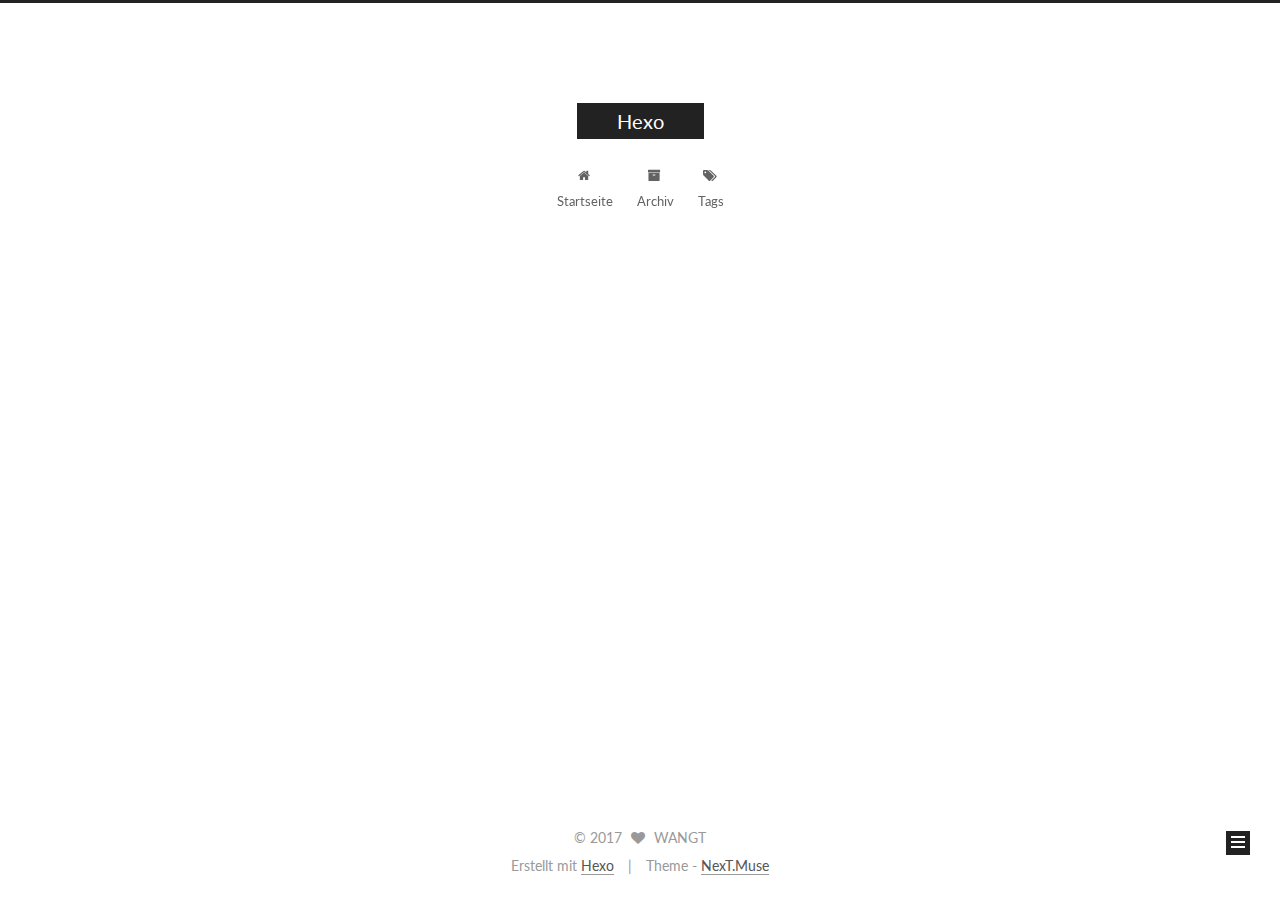
<file: index.html>
<!doctype html>



  


<html class="theme-next muse use-motion" lang="">
<head>
  <meta charset="UTF-8"/>
<meta http-equiv="X-UA-Compatible" content="IE=edge" />
<meta name="viewport" content="width=device-width, initial-scale=1, maximum-scale=1"/>









<meta http-equiv="Cache-Control" content="no-transform" />
<meta http-equiv="Cache-Control" content="no-siteapp" />















  
  
  <link href="/lib/fancybox/source/jquery.fancybox.css?v=2.1.5" rel="stylesheet" type="text/css" />




  
  
  
  

  
    
    
  

  

  

  

  

  
    
    
    <link href="//fonts.googleapis.com/css?family=Lato:300,300italic,400,400italic,700,700italic&subset=latin,latin-ext" rel="stylesheet" type="text/css">
  






<link href="/lib/font-awesome/css/font-awesome.min.css?v=4.6.2" rel="stylesheet" type="text/css" />

<link href="/css/main.css?v=5.1.1" rel="stylesheet" type="text/css" />


  <meta name="keywords" content="Hexo, NexT" />








  <link rel="shortcut icon" type="image/x-icon" href="/favicon.ico?v=5.1.1" />






<meta property="og:type" content="website">
<meta property="og:title" content="Hexo">
<meta property="og:url" content="http://yoursite.com/index.html">
<meta property="og:site_name" content="Hexo">
<meta name="twitter:card" content="summary">
<meta name="twitter:title" content="Hexo">



<script type="text/javascript" id="hexo.configurations">
  var NexT = window.NexT || {};
  var CONFIG = {
    root: '/',
    scheme: 'Muse',
    sidebar: {"position":"left","display":"post","offset":12,"offset_float":0,"b2t":false,"scrollpercent":false},
    fancybox: true,
    motion: true,
    duoshuo: {
      userId: '0',
      author: 'Author'
    },
    algolia: {
      applicationID: '',
      apiKey: '',
      indexName: '',
      hits: {"per_page":10},
      labels: {"input_placeholder":"Search for Posts","hits_empty":"We didn't find any results for the search: ${query}","hits_stats":"${hits} results found in ${time} ms"}
    }
  };
</script>



  <link rel="canonical" href="http://yoursite.com/"/>





  <title>Hexo</title>
  














</head>

<body itemscope itemtype="http://schema.org/WebPage" lang="">

  
  
    
  

  <div class="container sidebar-position-left 
   page-home 
 ">
    <div class="headband"></div>

    <header id="header" class="header" itemscope itemtype="http://schema.org/WPHeader">
      <div class="header-inner"><div class="site-brand-wrapper">
  <div class="site-meta ">
    

    <div class="custom-logo-site-title">
      <a href="/"  class="brand" rel="start">
        <span class="logo-line-before"><i></i></span>
        <span class="site-title">Hexo</span>
        <span class="logo-line-after"><i></i></span>
      </a>
    </div>
      
        <p class="site-subtitle"></p>
      
  </div>

  <div class="site-nav-toggle">
    <button>
      <span class="btn-bar"></span>
      <span class="btn-bar"></span>
      <span class="btn-bar"></span>
    </button>
  </div>
</div>

<nav class="site-nav">
  

  
    <ul id="menu" class="menu">
      
        
        <li class="menu-item menu-item-home">
          <a href="/" rel="section">
            
              <i class="menu-item-icon fa fa-fw fa-home"></i> <br />
            
            Startseite
          </a>
        </li>
      
        
        <li class="menu-item menu-item-archives">
          <a href="/archives/" rel="section">
            
              <i class="menu-item-icon fa fa-fw fa-archive"></i> <br />
            
            Archiv
          </a>
        </li>
      
        
        <li class="menu-item menu-item-tags">
          <a href="/tags/" rel="section">
            
              <i class="menu-item-icon fa fa-fw fa-tags"></i> <br />
            
            Tags
          </a>
        </li>
      

      
    </ul>
  

  
</nav>



 </div>
    </header>

    <main id="main" class="main">
      <div class="main-inner">
        <div class="content-wrap">
          <div id="content" class="content">
            
  <section id="posts" class="posts-expand">
    
      

  

  
  
  

  <article class="post post-type-normal " itemscope itemtype="http://schema.org/Article">
    <link itemprop="mainEntityOfPage" href="http://yoursite.com/2017/06/12/hello-world/">

    <span hidden itemprop="author" itemscope itemtype="http://schema.org/Person">
      <meta itemprop="name" content="WANGT">
      <meta itemprop="description" content="">
      <meta itemprop="image" content="/images/avatar.gif">
    </span>

    <span hidden itemprop="publisher" itemscope itemtype="http://schema.org/Organization">
      <meta itemprop="name" content="Hexo">
    </span>

    
      <header class="post-header">

        
        
          <h1 class="post-title" itemprop="name headline">
                
                <a class="post-title-link" href="/2017/06/12/hello-world/" itemprop="url">Unbenannt</a></h1>
        

        <div class="post-meta">
          <span class="post-time">
            
              <span class="post-meta-item-icon">
                <i class="fa fa-calendar-o"></i>
              </span>
              
                <span class="post-meta-item-text">Veröffentlicht am</span>
              
              <time title="Post created" itemprop="dateCreated datePublished" datetime="2017-06-12T15:45:57+08:00">
                2017-06-12
              </time>
            

            

            
          </span>

          

          
            
          

          
          

          

          

          

        </div>
      </header>
    

    <div class="post-body" itemprop="articleBody">

      
      

      
        
          
            <p>土匪傻逼</p>

          
        
      
    </div>

    <div>
      
    </div>

    <div>
      
    </div>

    <div>
      
    </div>

    <footer class="post-footer">
      

      

      

      
      
        <div class="post-eof"></div>
      
    </footer>
  </article>


    
  </section>

  


          </div>
          


          

        </div>
        
          
  
  <div class="sidebar-toggle">
    <div class="sidebar-toggle-line-wrap">
      <span class="sidebar-toggle-line sidebar-toggle-line-first"></span>
      <span class="sidebar-toggle-line sidebar-toggle-line-middle"></span>
      <span class="sidebar-toggle-line sidebar-toggle-line-last"></span>
    </div>
  </div>

  <aside id="sidebar" class="sidebar">
    <div class="sidebar-inner">

      

      

      <section class="site-overview sidebar-panel sidebar-panel-active">
        <div class="site-author motion-element" itemprop="author" itemscope itemtype="http://schema.org/Person">
          <img class="site-author-image" itemprop="image"
               src="/images/avatar.gif"
               alt="WANGT" />
          <p class="site-author-name" itemprop="name">WANGT</p>
           
              <p class="site-description motion-element" itemprop="description"></p>
          
        </div>
        <nav class="site-state motion-element">

          
            <div class="site-state-item site-state-posts">
              <a href="/archives/">
                <span class="site-state-item-count">1</span>
                <span class="site-state-item-name">Artikel</span>
              </a>
            </div>
          

          

          

        </nav>

        

        <div class="links-of-author motion-element">
          
        </div>

        
        

        
        

        


      </section>

      

      

    </div>
  </aside>


        
      </div>
    </main>

    <footer id="footer" class="footer">
      <div class="footer-inner">
        <div class="copyright" >
  
  &copy; 
  <span itemprop="copyrightYear">2017</span>
  <span class="with-love">
    <i class="fa fa-heart"></i>
  </span>
  <span class="author" itemprop="copyrightHolder">WANGT</span>
</div>


<div class="powered-by">
  Erstellt mit  <a class="theme-link" href="https://hexo.io">Hexo</a>
</div>

<div class="theme-info">
  Theme -
  <a class="theme-link" href="https://github.com/iissnan/hexo-theme-next">
    NexT.Muse
  </a>
</div>


        

        
      </div>
    </footer>

    
      <div class="back-to-top">
        <i class="fa fa-arrow-up"></i>
        
      </div>
    

  </div>

  

<script type="text/javascript">
  if (Object.prototype.toString.call(window.Promise) !== '[object Function]') {
    window.Promise = null;
  }
</script>









  












  
  <script type="text/javascript" src="/lib/jquery/index.js?v=2.1.3"></script>

  
  <script type="text/javascript" src="/lib/fastclick/lib/fastclick.min.js?v=1.0.6"></script>

  
  <script type="text/javascript" src="/lib/jquery_lazyload/jquery.lazyload.js?v=1.9.7"></script>

  
  <script type="text/javascript" src="/lib/velocity/velocity.min.js?v=1.2.1"></script>

  
  <script type="text/javascript" src="/lib/velocity/velocity.ui.min.js?v=1.2.1"></script>

  
  <script type="text/javascript" src="/lib/fancybox/source/jquery.fancybox.pack.js?v=2.1.5"></script>


  


  <script type="text/javascript" src="/js/src/utils.js?v=5.1.1"></script>

  <script type="text/javascript" src="/js/src/motion.js?v=5.1.1"></script>



  
  

  
    <script type="text/javascript" src="/js/src/scrollspy.js?v=5.1.1"></script>
<script type="text/javascript" src="/js/src/post-details.js?v=5.1.1"></script>

  

  


  <script type="text/javascript" src="/js/src/bootstrap.js?v=5.1.1"></script>



  


  




	





  





  





  






  





  

  

  

  

  

  

</body>
</html>
</file>
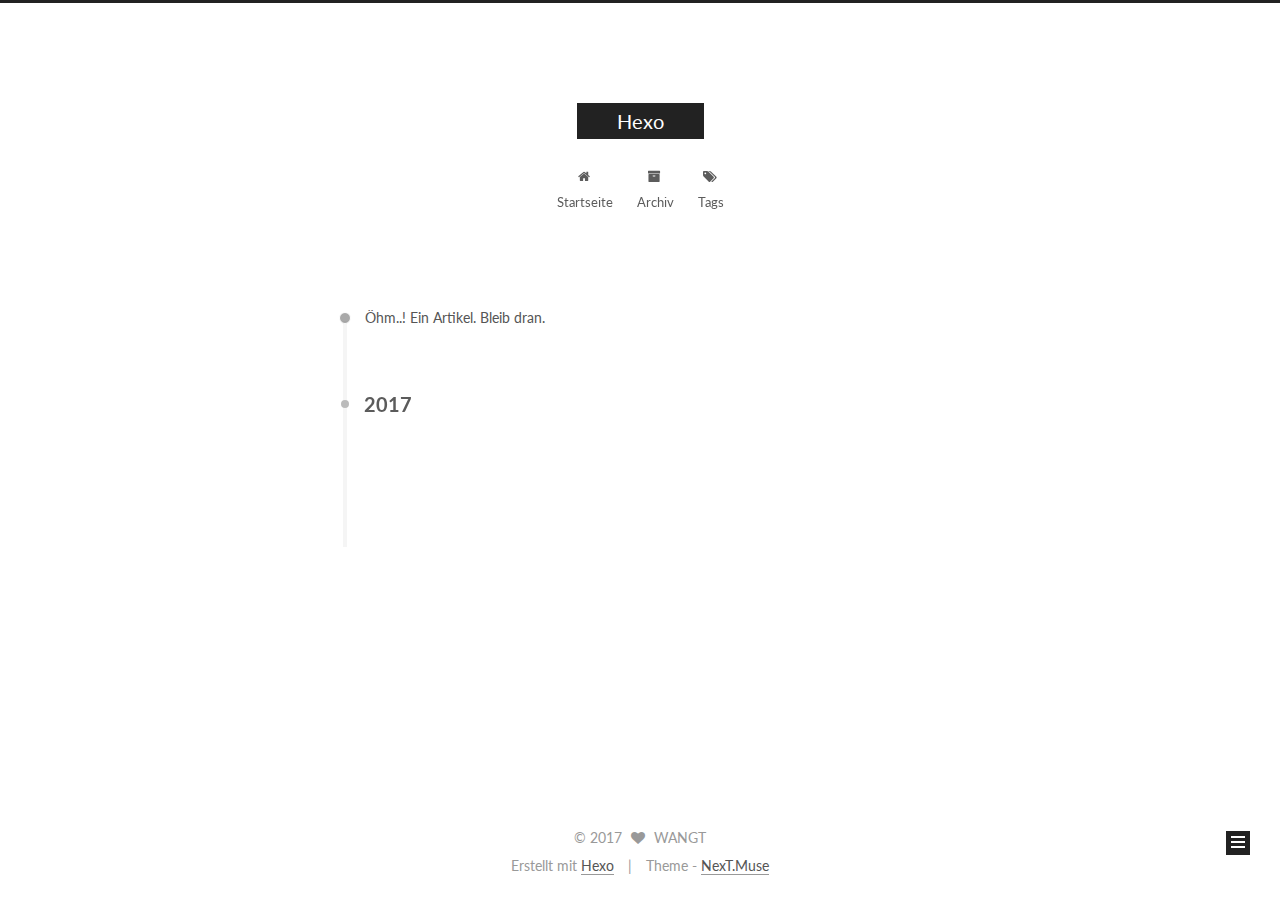
<file: archives/index.html>
<!doctype html>



  


<html class="theme-next muse use-motion" lang="">
<head>
  <meta charset="UTF-8"/>
<meta http-equiv="X-UA-Compatible" content="IE=edge" />
<meta name="viewport" content="width=device-width, initial-scale=1, maximum-scale=1"/>









<meta http-equiv="Cache-Control" content="no-transform" />
<meta http-equiv="Cache-Control" content="no-siteapp" />















  
  
  <link href="/lib/fancybox/source/jquery.fancybox.css?v=2.1.5" rel="stylesheet" type="text/css" />




  
  
  
  

  
    
    
  

  

  

  

  

  
    
    
    <link href="//fonts.googleapis.com/css?family=Lato:300,300italic,400,400italic,700,700italic&subset=latin,latin-ext" rel="stylesheet" type="text/css">
  






<link href="/lib/font-awesome/css/font-awesome.min.css?v=4.6.2" rel="stylesheet" type="text/css" />

<link href="/css/main.css?v=5.1.1" rel="stylesheet" type="text/css" />


  <meta name="keywords" content="Hexo, NexT" />








  <link rel="shortcut icon" type="image/x-icon" href="/favicon.ico?v=5.1.1" />






<meta property="og:type" content="website">
<meta property="og:title" content="Hexo">
<meta property="og:url" content="http://yoursite.com/archives/index.html">
<meta property="og:site_name" content="Hexo">
<meta name="twitter:card" content="summary">
<meta name="twitter:title" content="Hexo">



<script type="text/javascript" id="hexo.configurations">
  var NexT = window.NexT || {};
  var CONFIG = {
    root: '/',
    scheme: 'Muse',
    sidebar: {"position":"left","display":"post","offset":12,"offset_float":0,"b2t":false,"scrollpercent":false},
    fancybox: true,
    motion: true,
    duoshuo: {
      userId: '0',
      author: 'Author'
    },
    algolia: {
      applicationID: '',
      apiKey: '',
      indexName: '',
      hits: {"per_page":10},
      labels: {"input_placeholder":"Search for Posts","hits_empty":"We didn't find any results for the search: ${query}","hits_stats":"${hits} results found in ${time} ms"}
    }
  };
</script>



  <link rel="canonical" href="http://yoursite.com/archives/"/>





  <title>Archiv | Hexo</title>
  














</head>

<body itemscope itemtype="http://schema.org/WebPage" lang="">

  
  
    
  

  <div class="container sidebar-position-left  page-archive  ">
    <div class="headband"></div>

    <header id="header" class="header" itemscope itemtype="http://schema.org/WPHeader">
      <div class="header-inner"><div class="site-brand-wrapper">
  <div class="site-meta ">
    

    <div class="custom-logo-site-title">
      <a href="/"  class="brand" rel="start">
        <span class="logo-line-before"><i></i></span>
        <span class="site-title">Hexo</span>
        <span class="logo-line-after"><i></i></span>
      </a>
    </div>
      
        <p class="site-subtitle"></p>
      
  </div>

  <div class="site-nav-toggle">
    <button>
      <span class="btn-bar"></span>
      <span class="btn-bar"></span>
      <span class="btn-bar"></span>
    </button>
  </div>
</div>

<nav class="site-nav">
  

  
    <ul id="menu" class="menu">
      
        
        <li class="menu-item menu-item-home">
          <a href="/" rel="section">
            
              <i class="menu-item-icon fa fa-fw fa-home"></i> <br />
            
            Startseite
          </a>
        </li>
      
        
        <li class="menu-item menu-item-archives">
          <a href="/archives/" rel="section">
            
              <i class="menu-item-icon fa fa-fw fa-archive"></i> <br />
            
            Archiv
          </a>
        </li>
      
        
        <li class="menu-item menu-item-tags">
          <a href="/tags/" rel="section">
            
              <i class="menu-item-icon fa fa-fw fa-tags"></i> <br />
            
            Tags
          </a>
        </li>
      

      
    </ul>
  

  
</nav>



 </div>
    </header>

    <main id="main" class="main">
      <div class="main-inner">
        <div class="content-wrap">
          <div id="content" class="content">
            

  <section id="posts" class="posts-collapse">
    <span class="archive-move-on"></span>

    <span class="archive-page-counter">
      
      
      
        
      
      Öhm..! Ein Artikel. Bleib dran.
    </span>

    

      
      
      

      
        
        <div class="collection-title">
          <h2 class="archive-year motion-element" id="archive-year-2017">2017</h2>
        </div>
      
      

      

  <article class="post post-type-normal" itemscope itemtype="http://schema.org/Article">
    <header class="post-header">

      <h2 class="post-title">
        
            <a class="post-title-link" href="/2017/06/12/hello-world/" itemprop="url">
              
                <span itemprop="name">Unbenannt</span>
              
            </a>
        
      </h2>

      <div class="post-meta">
        <time class="post-time" itemprop="dateCreated"
              datetime="2017-06-12T15:45:57+08:00"
              content="2017-06-12" >
          06-12
        </time>
      </div>

    </header>
  </article>



    

  </section>

  



          </div>
          


          

        </div>
        
          
  
  <div class="sidebar-toggle">
    <div class="sidebar-toggle-line-wrap">
      <span class="sidebar-toggle-line sidebar-toggle-line-first"></span>
      <span class="sidebar-toggle-line sidebar-toggle-line-middle"></span>
      <span class="sidebar-toggle-line sidebar-toggle-line-last"></span>
    </div>
  </div>

  <aside id="sidebar" class="sidebar">
    <div class="sidebar-inner">

      

      

      <section class="site-overview sidebar-panel sidebar-panel-active">
        <div class="site-author motion-element" itemprop="author" itemscope itemtype="http://schema.org/Person">
          <img class="site-author-image" itemprop="image"
               src="/images/avatar.gif"
               alt="WANGT" />
          <p class="site-author-name" itemprop="name">WANGT</p>
           
              <p class="site-description motion-element" itemprop="description"></p>
          
        </div>
        <nav class="site-state motion-element">

          
            <div class="site-state-item site-state-posts">
              <a href="/archives/">
                <span class="site-state-item-count">1</span>
                <span class="site-state-item-name">Artikel</span>
              </a>
            </div>
          

          

          

        </nav>

        

        <div class="links-of-author motion-element">
          
        </div>

        
        

        
        

        


      </section>

      

      

    </div>
  </aside>


        
      </div>
    </main>

    <footer id="footer" class="footer">
      <div class="footer-inner">
        <div class="copyright" >
  
  &copy; 
  <span itemprop="copyrightYear">2017</span>
  <span class="with-love">
    <i class="fa fa-heart"></i>
  </span>
  <span class="author" itemprop="copyrightHolder">WANGT</span>
</div>


<div class="powered-by">
  Erstellt mit  <a class="theme-link" href="https://hexo.io">Hexo</a>
</div>

<div class="theme-info">
  Theme -
  <a class="theme-link" href="https://github.com/iissnan/hexo-theme-next">
    NexT.Muse
  </a>
</div>


        

        
      </div>
    </footer>

    
      <div class="back-to-top">
        <i class="fa fa-arrow-up"></i>
        
      </div>
    

  </div>

  

<script type="text/javascript">
  if (Object.prototype.toString.call(window.Promise) !== '[object Function]') {
    window.Promise = null;
  }
</script>









  












  
  <script type="text/javascript" src="/lib/jquery/index.js?v=2.1.3"></script>

  
  <script type="text/javascript" src="/lib/fastclick/lib/fastclick.min.js?v=1.0.6"></script>

  
  <script type="text/javascript" src="/lib/jquery_lazyload/jquery.lazyload.js?v=1.9.7"></script>

  
  <script type="text/javascript" src="/lib/velocity/velocity.min.js?v=1.2.1"></script>

  
  <script type="text/javascript" src="/lib/velocity/velocity.ui.min.js?v=1.2.1"></script>

  
  <script type="text/javascript" src="/lib/fancybox/source/jquery.fancybox.pack.js?v=2.1.5"></script>


  


  <script type="text/javascript" src="/js/src/utils.js?v=5.1.1"></script>

  <script type="text/javascript" src="/js/src/motion.js?v=5.1.1"></script>



  
  

  
  
    <script type="text/javascript" id="motion.page.archive">
      $('.archive-year').velocity('transition.slideLeftIn');
    </script>
  


  


  <script type="text/javascript" src="/js/src/bootstrap.js?v=5.1.1"></script>



  


  




	





  





  





  






  





  

  

  

  

  

  

</body>
</html>
</file>
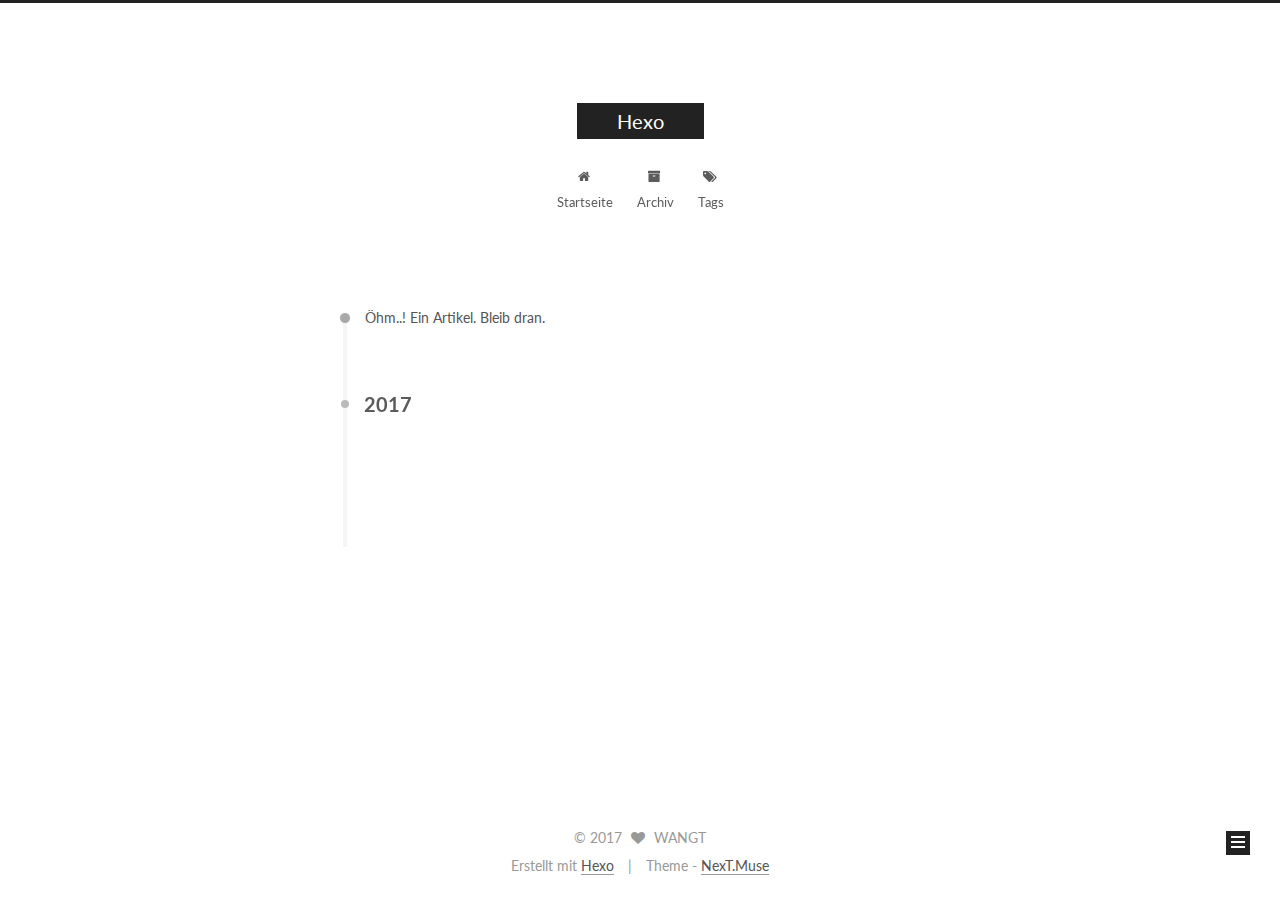
<file: archives/2017/index.html>
<!doctype html>



  


<html class="theme-next muse use-motion" lang="">
<head>
  <meta charset="UTF-8"/>
<meta http-equiv="X-UA-Compatible" content="IE=edge" />
<meta name="viewport" content="width=device-width, initial-scale=1, maximum-scale=1"/>









<meta http-equiv="Cache-Control" content="no-transform" />
<meta http-equiv="Cache-Control" content="no-siteapp" />















  
  
  <link href="/lib/fancybox/source/jquery.fancybox.css?v=2.1.5" rel="stylesheet" type="text/css" />




  
  
  
  

  
    
    
  

  

  

  

  

  
    
    
    <link href="//fonts.googleapis.com/css?family=Lato:300,300italic,400,400italic,700,700italic&subset=latin,latin-ext" rel="stylesheet" type="text/css">
  






<link href="/lib/font-awesome/css/font-awesome.min.css?v=4.6.2" rel="stylesheet" type="text/css" />

<link href="/css/main.css?v=5.1.1" rel="stylesheet" type="text/css" />


  <meta name="keywords" content="Hexo, NexT" />








  <link rel="shortcut icon" type="image/x-icon" href="/favicon.ico?v=5.1.1" />






<meta property="og:type" content="website">
<meta property="og:title" content="Hexo">
<meta property="og:url" content="http://yoursite.com/archives/2017/index.html">
<meta property="og:site_name" content="Hexo">
<meta name="twitter:card" content="summary">
<meta name="twitter:title" content="Hexo">



<script type="text/javascript" id="hexo.configurations">
  var NexT = window.NexT || {};
  var CONFIG = {
    root: '/',
    scheme: 'Muse',
    sidebar: {"position":"left","display":"post","offset":12,"offset_float":0,"b2t":false,"scrollpercent":false},
    fancybox: true,
    motion: true,
    duoshuo: {
      userId: '0',
      author: 'Author'
    },
    algolia: {
      applicationID: '',
      apiKey: '',
      indexName: '',
      hits: {"per_page":10},
      labels: {"input_placeholder":"Search for Posts","hits_empty":"We didn't find any results for the search: ${query}","hits_stats":"${hits} results found in ${time} ms"}
    }
  };
</script>



  <link rel="canonical" href="http://yoursite.com/archives/2017/"/>





  <title>Archiv | Hexo</title>
  














</head>

<body itemscope itemtype="http://schema.org/WebPage" lang="">

  
  
    
  

  <div class="container sidebar-position-left  page-archive  ">
    <div class="headband"></div>

    <header id="header" class="header" itemscope itemtype="http://schema.org/WPHeader">
      <div class="header-inner"><div class="site-brand-wrapper">
  <div class="site-meta ">
    

    <div class="custom-logo-site-title">
      <a href="/"  class="brand" rel="start">
        <span class="logo-line-before"><i></i></span>
        <span class="site-title">Hexo</span>
        <span class="logo-line-after"><i></i></span>
      </a>
    </div>
      
        <p class="site-subtitle"></p>
      
  </div>

  <div class="site-nav-toggle">
    <button>
      <span class="btn-bar"></span>
      <span class="btn-bar"></span>
      <span class="btn-bar"></span>
    </button>
  </div>
</div>

<nav class="site-nav">
  

  
    <ul id="menu" class="menu">
      
        
        <li class="menu-item menu-item-home">
          <a href="/" rel="section">
            
              <i class="menu-item-icon fa fa-fw fa-home"></i> <br />
            
            Startseite
          </a>
        </li>
      
        
        <li class="menu-item menu-item-archives">
          <a href="/archives/" rel="section">
            
              <i class="menu-item-icon fa fa-fw fa-archive"></i> <br />
            
            Archiv
          </a>
        </li>
      
        
        <li class="menu-item menu-item-tags">
          <a href="/tags/" rel="section">
            
              <i class="menu-item-icon fa fa-fw fa-tags"></i> <br />
            
            Tags
          </a>
        </li>
      

      
    </ul>
  

  
</nav>



 </div>
    </header>

    <main id="main" class="main">
      <div class="main-inner">
        <div class="content-wrap">
          <div id="content" class="content">
            

  <section id="posts" class="posts-collapse">
    <span class="archive-move-on"></span>

    <span class="archive-page-counter">
      
      
      
        
      
      Öhm..! Ein Artikel. Bleib dran.
    </span>

    

      
      
      

      
        
        <div class="collection-title">
          <h2 class="archive-year motion-element" id="archive-year-2017">2017</h2>
        </div>
      
      

      

  <article class="post post-type-normal" itemscope itemtype="http://schema.org/Article">
    <header class="post-header">

      <h2 class="post-title">
        
            <a class="post-title-link" href="/2017/06/12/hello-world/" itemprop="url">
              
                <span itemprop="name">Unbenannt</span>
              
            </a>
        
      </h2>

      <div class="post-meta">
        <time class="post-time" itemprop="dateCreated"
              datetime="2017-06-12T15:45:57+08:00"
              content="2017-06-12" >
          06-12
        </time>
      </div>

    </header>
  </article>



    

  </section>

  



          </div>
          


          

        </div>
        
          
  
  <div class="sidebar-toggle">
    <div class="sidebar-toggle-line-wrap">
      <span class="sidebar-toggle-line sidebar-toggle-line-first"></span>
      <span class="sidebar-toggle-line sidebar-toggle-line-middle"></span>
      <span class="sidebar-toggle-line sidebar-toggle-line-last"></span>
    </div>
  </div>

  <aside id="sidebar" class="sidebar">
    <div class="sidebar-inner">

      

      

      <section class="site-overview sidebar-panel sidebar-panel-active">
        <div class="site-author motion-element" itemprop="author" itemscope itemtype="http://schema.org/Person">
          <img class="site-author-image" itemprop="image"
               src="/images/avatar.gif"
               alt="WANGT" />
          <p class="site-author-name" itemprop="name">WANGT</p>
           
              <p class="site-description motion-element" itemprop="description"></p>
          
        </div>
        <nav class="site-state motion-element">

          
            <div class="site-state-item site-state-posts">
              <a href="/archives/">
                <span class="site-state-item-count">1</span>
                <span class="site-state-item-name">Artikel</span>
              </a>
            </div>
          

          

          

        </nav>

        

        <div class="links-of-author motion-element">
          
        </div>

        
        

        
        

        


      </section>

      

      

    </div>
  </aside>


        
      </div>
    </main>

    <footer id="footer" class="footer">
      <div class="footer-inner">
        <div class="copyright" >
  
  &copy; 
  <span itemprop="copyrightYear">2017</span>
  <span class="with-love">
    <i class="fa fa-heart"></i>
  </span>
  <span class="author" itemprop="copyrightHolder">WANGT</span>
</div>


<div class="powered-by">
  Erstellt mit  <a class="theme-link" href="https://hexo.io">Hexo</a>
</div>

<div class="theme-info">
  Theme -
  <a class="theme-link" href="https://github.com/iissnan/hexo-theme-next">
    NexT.Muse
  </a>
</div>


        

        
      </div>
    </footer>

    
      <div class="back-to-top">
        <i class="fa fa-arrow-up"></i>
        
      </div>
    

  </div>

  

<script type="text/javascript">
  if (Object.prototype.toString.call(window.Promise) !== '[object Function]') {
    window.Promise = null;
  }
</script>









  












  
  <script type="text/javascript" src="/lib/jquery/index.js?v=2.1.3"></script>

  
  <script type="text/javascript" src="/lib/fastclick/lib/fastclick.min.js?v=1.0.6"></script>

  
  <script type="text/javascript" src="/lib/jquery_lazyload/jquery.lazyload.js?v=1.9.7"></script>

  
  <script type="text/javascript" src="/lib/velocity/velocity.min.js?v=1.2.1"></script>

  
  <script type="text/javascript" src="/lib/velocity/velocity.ui.min.js?v=1.2.1"></script>

  
  <script type="text/javascript" src="/lib/fancybox/source/jquery.fancybox.pack.js?v=2.1.5"></script>


  


  <script type="text/javascript" src="/js/src/utils.js?v=5.1.1"></script>

  <script type="text/javascript" src="/js/src/motion.js?v=5.1.1"></script>



  
  

  
  
    <script type="text/javascript" id="motion.page.archive">
      $('.archive-year').velocity('transition.slideLeftIn');
    </script>
  


  


  <script type="text/javascript" src="/js/src/bootstrap.js?v=5.1.1"></script>



  


  




	





  





  





  






  





  

  

  

  

  

  

</body>
</html>
</file>
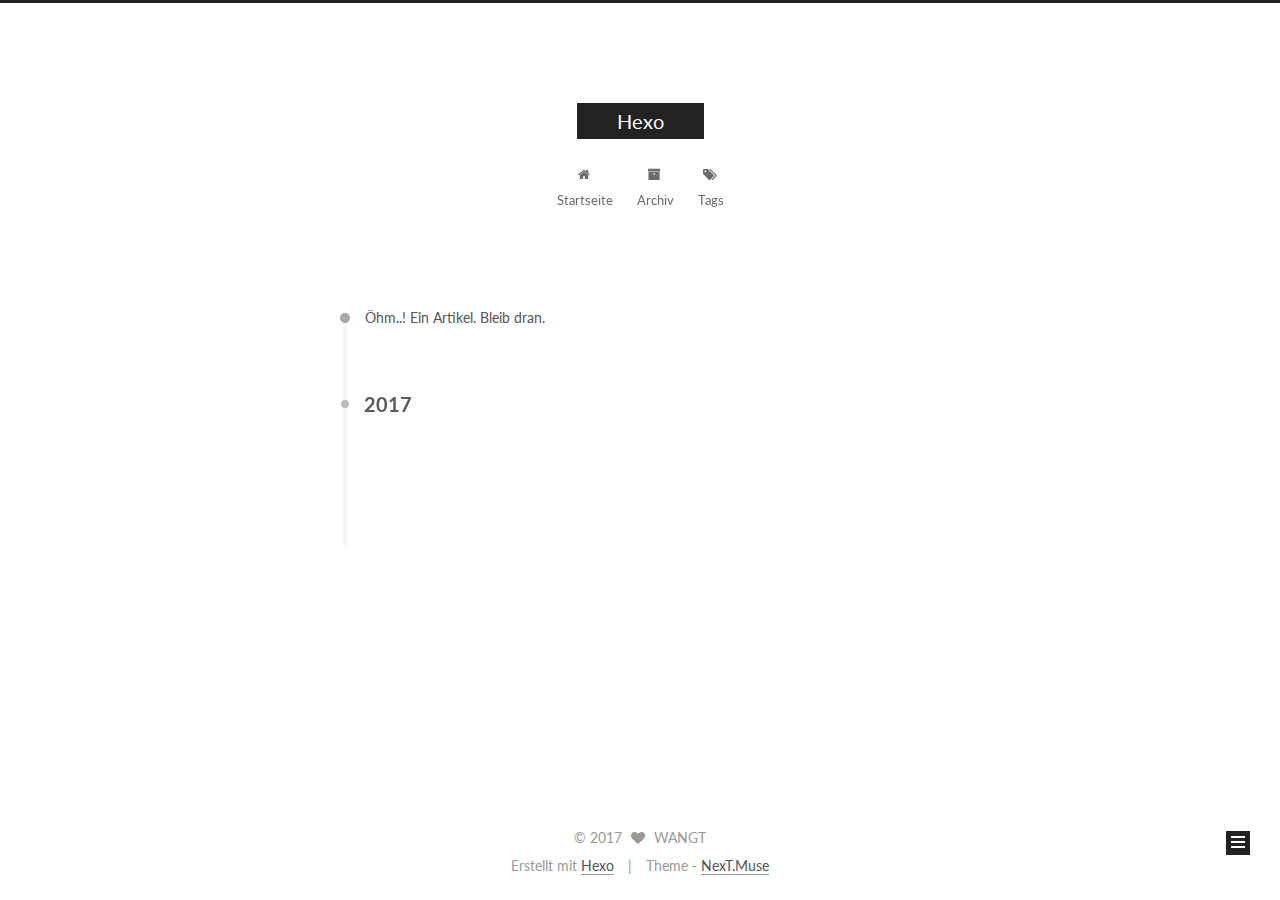
<file: archives/2017/06/index.html>
<!doctype html>



  


<html class="theme-next muse use-motion" lang="">
<head>
  <meta charset="UTF-8"/>
<meta http-equiv="X-UA-Compatible" content="IE=edge" />
<meta name="viewport" content="width=device-width, initial-scale=1, maximum-scale=1"/>









<meta http-equiv="Cache-Control" content="no-transform" />
<meta http-equiv="Cache-Control" content="no-siteapp" />















  
  
  <link href="/lib/fancybox/source/jquery.fancybox.css?v=2.1.5" rel="stylesheet" type="text/css" />




  
  
  
  

  
    
    
  

  

  

  

  

  
    
    
    <link href="//fonts.googleapis.com/css?family=Lato:300,300italic,400,400italic,700,700italic&subset=latin,latin-ext" rel="stylesheet" type="text/css">
  






<link href="/lib/font-awesome/css/font-awesome.min.css?v=4.6.2" rel="stylesheet" type="text/css" />

<link href="/css/main.css?v=5.1.1" rel="stylesheet" type="text/css" />


  <meta name="keywords" content="Hexo, NexT" />








  <link rel="shortcut icon" type="image/x-icon" href="/favicon.ico?v=5.1.1" />






<meta property="og:type" content="website">
<meta property="og:title" content="Hexo">
<meta property="og:url" content="http://yoursite.com/archives/2017/06/index.html">
<meta property="og:site_name" content="Hexo">
<meta name="twitter:card" content="summary">
<meta name="twitter:title" content="Hexo">



<script type="text/javascript" id="hexo.configurations">
  var NexT = window.NexT || {};
  var CONFIG = {
    root: '/',
    scheme: 'Muse',
    sidebar: {"position":"left","display":"post","offset":12,"offset_float":0,"b2t":false,"scrollpercent":false},
    fancybox: true,
    motion: true,
    duoshuo: {
      userId: '0',
      author: 'Author'
    },
    algolia: {
      applicationID: '',
      apiKey: '',
      indexName: '',
      hits: {"per_page":10},
      labels: {"input_placeholder":"Search for Posts","hits_empty":"We didn't find any results for the search: ${query}","hits_stats":"${hits} results found in ${time} ms"}
    }
  };
</script>



  <link rel="canonical" href="http://yoursite.com/archives/2017/06/"/>





  <title>Archiv | Hexo</title>
  














</head>

<body itemscope itemtype="http://schema.org/WebPage" lang="">

  
  
    
  

  <div class="container sidebar-position-left  page-archive  ">
    <div class="headband"></div>

    <header id="header" class="header" itemscope itemtype="http://schema.org/WPHeader">
      <div class="header-inner"><div class="site-brand-wrapper">
  <div class="site-meta ">
    

    <div class="custom-logo-site-title">
      <a href="/"  class="brand" rel="start">
        <span class="logo-line-before"><i></i></span>
        <span class="site-title">Hexo</span>
        <span class="logo-line-after"><i></i></span>
      </a>
    </div>
      
        <p class="site-subtitle"></p>
      
  </div>

  <div class="site-nav-toggle">
    <button>
      <span class="btn-bar"></span>
      <span class="btn-bar"></span>
      <span class="btn-bar"></span>
    </button>
  </div>
</div>

<nav class="site-nav">
  

  
    <ul id="menu" class="menu">
      
        
        <li class="menu-item menu-item-home">
          <a href="/" rel="section">
            
              <i class="menu-item-icon fa fa-fw fa-home"></i> <br />
            
            Startseite
          </a>
        </li>
      
        
        <li class="menu-item menu-item-archives">
          <a href="/archives/" rel="section">
            
              <i class="menu-item-icon fa fa-fw fa-archive"></i> <br />
            
            Archiv
          </a>
        </li>
      
        
        <li class="menu-item menu-item-tags">
          <a href="/tags/" rel="section">
            
              <i class="menu-item-icon fa fa-fw fa-tags"></i> <br />
            
            Tags
          </a>
        </li>
      

      
    </ul>
  

  
</nav>



 </div>
    </header>

    <main id="main" class="main">
      <div class="main-inner">
        <div class="content-wrap">
          <div id="content" class="content">
            

  <section id="posts" class="posts-collapse">
    <span class="archive-move-on"></span>

    <span class="archive-page-counter">
      
      
      
        
      
      Öhm..! Ein Artikel. Bleib dran.
    </span>

    

      
      
      

      
        
        <div class="collection-title">
          <h2 class="archive-year motion-element" id="archive-year-2017">2017</h2>
        </div>
      
      

      

  <article class="post post-type-normal" itemscope itemtype="http://schema.org/Article">
    <header class="post-header">

      <h2 class="post-title">
        
            <a class="post-title-link" href="/2017/06/12/hello-world/" itemprop="url">
              
                <span itemprop="name">Unbenannt</span>
              
            </a>
        
      </h2>

      <div class="post-meta">
        <time class="post-time" itemprop="dateCreated"
              datetime="2017-06-12T15:45:57+08:00"
              content="2017-06-12" >
          06-12
        </time>
      </div>

    </header>
  </article>



    

  </section>

  



          </div>
          


          

        </div>
        
          
  
  <div class="sidebar-toggle">
    <div class="sidebar-toggle-line-wrap">
      <span class="sidebar-toggle-line sidebar-toggle-line-first"></span>
      <span class="sidebar-toggle-line sidebar-toggle-line-middle"></span>
      <span class="sidebar-toggle-line sidebar-toggle-line-last"></span>
    </div>
  </div>

  <aside id="sidebar" class="sidebar">
    <div class="sidebar-inner">

      

      

      <section class="site-overview sidebar-panel sidebar-panel-active">
        <div class="site-author motion-element" itemprop="author" itemscope itemtype="http://schema.org/Person">
          <img class="site-author-image" itemprop="image"
               src="/images/avatar.gif"
               alt="WANGT" />
          <p class="site-author-name" itemprop="name">WANGT</p>
           
              <p class="site-description motion-element" itemprop="description"></p>
          
        </div>
        <nav class="site-state motion-element">

          
            <div class="site-state-item site-state-posts">
              <a href="/archives/">
                <span class="site-state-item-count">1</span>
                <span class="site-state-item-name">Artikel</span>
              </a>
            </div>
          

          

          

        </nav>

        

        <div class="links-of-author motion-element">
          
        </div>

        
        

        
        

        


      </section>

      

      

    </div>
  </aside>


        
      </div>
    </main>

    <footer id="footer" class="footer">
      <div class="footer-inner">
        <div class="copyright" >
  
  &copy; 
  <span itemprop="copyrightYear">2017</span>
  <span class="with-love">
    <i class="fa fa-heart"></i>
  </span>
  <span class="author" itemprop="copyrightHolder">WANGT</span>
</div>


<div class="powered-by">
  Erstellt mit  <a class="theme-link" href="https://hexo.io">Hexo</a>
</div>

<div class="theme-info">
  Theme -
  <a class="theme-link" href="https://github.com/iissnan/hexo-theme-next">
    NexT.Muse
  </a>
</div>


        

        
      </div>
    </footer>

    
      <div class="back-to-top">
        <i class="fa fa-arrow-up"></i>
        
      </div>
    

  </div>

  

<script type="text/javascript">
  if (Object.prototype.toString.call(window.Promise) !== '[object Function]') {
    window.Promise = null;
  }
</script>









  












  
  <script type="text/javascript" src="/lib/jquery/index.js?v=2.1.3"></script>

  
  <script type="text/javascript" src="/lib/fastclick/lib/fastclick.min.js?v=1.0.6"></script>

  
  <script type="text/javascript" src="/lib/jquery_lazyload/jquery.lazyload.js?v=1.9.7"></script>

  
  <script type="text/javascript" src="/lib/velocity/velocity.min.js?v=1.2.1"></script>

  
  <script type="text/javascript" src="/lib/velocity/velocity.ui.min.js?v=1.2.1"></script>

  
  <script type="text/javascript" src="/lib/fancybox/source/jquery.fancybox.pack.js?v=2.1.5"></script>


  


  <script type="text/javascript" src="/js/src/utils.js?v=5.1.1"></script>

  <script type="text/javascript" src="/js/src/motion.js?v=5.1.1"></script>



  
  

  
  
    <script type="text/javascript" id="motion.page.archive">
      $('.archive-year').velocity('transition.slideLeftIn');
    </script>
  


  


  <script type="text/javascript" src="/js/src/bootstrap.js?v=5.1.1"></script>



  


  




	





  





  





  






  





  

  

  

  

  

  

</body>
</html>
</file>
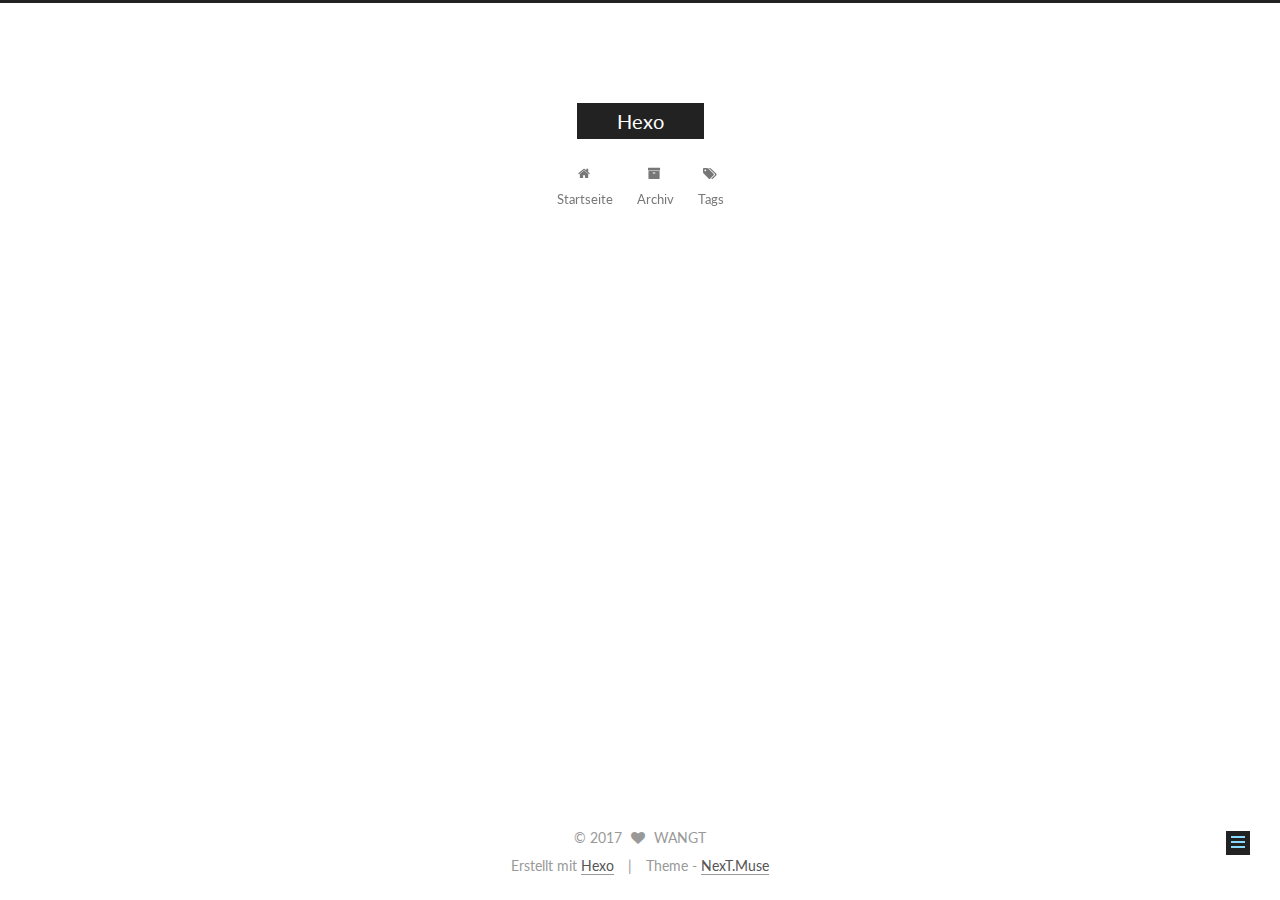
<file: 2017/06/12/hello-world/index.html>
<!doctype html>



  


<html class="theme-next muse use-motion" lang="">
<head>
  <meta charset="UTF-8"/>
<meta http-equiv="X-UA-Compatible" content="IE=edge" />
<meta name="viewport" content="width=device-width, initial-scale=1, maximum-scale=1"/>









<meta http-equiv="Cache-Control" content="no-transform" />
<meta http-equiv="Cache-Control" content="no-siteapp" />















  
  
  <link href="/lib/fancybox/source/jquery.fancybox.css?v=2.1.5" rel="stylesheet" type="text/css" />




  
  
  
  

  
    
    
  

  

  

  

  

  
    
    
    <link href="//fonts.googleapis.com/css?family=Lato:300,300italic,400,400italic,700,700italic&subset=latin,latin-ext" rel="stylesheet" type="text/css">
  






<link href="/lib/font-awesome/css/font-awesome.min.css?v=4.6.2" rel="stylesheet" type="text/css" />

<link href="/css/main.css?v=5.1.1" rel="stylesheet" type="text/css" />


  <meta name="keywords" content="Hexo, NexT" />








  <link rel="shortcut icon" type="image/x-icon" href="/favicon.ico?v=5.1.1" />






<meta name="description" content="土匪傻逼">
<meta property="og:type" content="article">
<meta property="og:title" content="Hexo">
<meta property="og:url" content="http://yoursite.com/2017/06/12/hello-world/index.html">
<meta property="og:site_name" content="Hexo">
<meta property="og:description" content="土匪傻逼">
<meta property="og:updated_time" content="2017-06-14T07:39:18.456Z">
<meta name="twitter:card" content="summary">
<meta name="twitter:title" content="Hexo">
<meta name="twitter:description" content="土匪傻逼">



<script type="text/javascript" id="hexo.configurations">
  var NexT = window.NexT || {};
  var CONFIG = {
    root: '/',
    scheme: 'Muse',
    sidebar: {"position":"left","display":"post","offset":12,"offset_float":0,"b2t":false,"scrollpercent":false},
    fancybox: true,
    motion: true,
    duoshuo: {
      userId: '0',
      author: 'Author'
    },
    algolia: {
      applicationID: '',
      apiKey: '',
      indexName: '',
      hits: {"per_page":10},
      labels: {"input_placeholder":"Search for Posts","hits_empty":"We didn't find any results for the search: ${query}","hits_stats":"${hits} results found in ${time} ms"}
    }
  };
</script>



  <link rel="canonical" href="http://yoursite.com/2017/06/12/hello-world/"/>





  <title> | Hexo</title>
  














</head>

<body itemscope itemtype="http://schema.org/WebPage" lang="">

  
  
    
  

  <div class="container sidebar-position-left page-post-detail ">
    <div class="headband"></div>

    <header id="header" class="header" itemscope itemtype="http://schema.org/WPHeader">
      <div class="header-inner"><div class="site-brand-wrapper">
  <div class="site-meta ">
    

    <div class="custom-logo-site-title">
      <a href="/"  class="brand" rel="start">
        <span class="logo-line-before"><i></i></span>
        <span class="site-title">Hexo</span>
        <span class="logo-line-after"><i></i></span>
      </a>
    </div>
      
        <p class="site-subtitle"></p>
      
  </div>

  <div class="site-nav-toggle">
    <button>
      <span class="btn-bar"></span>
      <span class="btn-bar"></span>
      <span class="btn-bar"></span>
    </button>
  </div>
</div>

<nav class="site-nav">
  

  
    <ul id="menu" class="menu">
      
        
        <li class="menu-item menu-item-home">
          <a href="/" rel="section">
            
              <i class="menu-item-icon fa fa-fw fa-home"></i> <br />
            
            Startseite
          </a>
        </li>
      
        
        <li class="menu-item menu-item-archives">
          <a href="/archives/" rel="section">
            
              <i class="menu-item-icon fa fa-fw fa-archive"></i> <br />
            
            Archiv
          </a>
        </li>
      
        
        <li class="menu-item menu-item-tags">
          <a href="/tags/" rel="section">
            
              <i class="menu-item-icon fa fa-fw fa-tags"></i> <br />
            
            Tags
          </a>
        </li>
      

      
    </ul>
  

  
</nav>



 </div>
    </header>

    <main id="main" class="main">
      <div class="main-inner">
        <div class="content-wrap">
          <div id="content" class="content">
            

  <div id="posts" class="posts-expand">
    

  

  
  
  

  <article class="post post-type-normal " itemscope itemtype="http://schema.org/Article">
    <link itemprop="mainEntityOfPage" href="http://yoursite.com/2017/06/12/hello-world/">

    <span hidden itemprop="author" itemscope itemtype="http://schema.org/Person">
      <meta itemprop="name" content="WANGT">
      <meta itemprop="description" content="">
      <meta itemprop="image" content="/images/avatar.gif">
    </span>

    <span hidden itemprop="publisher" itemscope itemtype="http://schema.org/Organization">
      <meta itemprop="name" content="Hexo">
    </span>

    
      <header class="post-header">

        
        
          <h1 class="post-title" itemprop="name headline"></h1>
        

        <div class="post-meta">
          <span class="post-time">
            
              <span class="post-meta-item-icon">
                <i class="fa fa-calendar-o"></i>
              </span>
              
                <span class="post-meta-item-text">Veröffentlicht am</span>
              
              <time title="Post created" itemprop="dateCreated datePublished" datetime="2017-06-12T15:45:57+08:00">
                2017-06-12
              </time>
            

            

            
          </span>

          

          
            
          

          
          

          

          

          

        </div>
      </header>
    

    <div class="post-body" itemprop="articleBody">

      
      

      
        <p>土匪傻逼</p>

      
    </div>

    <div>
      
        

      
    </div>

    <div>
      
        

      
    </div>

    <div>
      
        

      
    </div>

    <footer class="post-footer">
      

      
      
      

      

      
      
    </footer>
  </article>



    <div class="post-spread">
      
    </div>
  </div>


          </div>
          


          
  <div class="comments" id="comments">
    
  </div>


        </div>
        
          
  
  <div class="sidebar-toggle">
    <div class="sidebar-toggle-line-wrap">
      <span class="sidebar-toggle-line sidebar-toggle-line-first"></span>
      <span class="sidebar-toggle-line sidebar-toggle-line-middle"></span>
      <span class="sidebar-toggle-line sidebar-toggle-line-last"></span>
    </div>
  </div>

  <aside id="sidebar" class="sidebar">
    <div class="sidebar-inner">

      

      

      <section class="site-overview sidebar-panel sidebar-panel-active">
        <div class="site-author motion-element" itemprop="author" itemscope itemtype="http://schema.org/Person">
          <img class="site-author-image" itemprop="image"
               src="/images/avatar.gif"
               alt="WANGT" />
          <p class="site-author-name" itemprop="name">WANGT</p>
           
              <p class="site-description motion-element" itemprop="description"></p>
          
        </div>
        <nav class="site-state motion-element">

          
            <div class="site-state-item site-state-posts">
              <a href="/archives/">
                <span class="site-state-item-count">1</span>
                <span class="site-state-item-name">Artikel</span>
              </a>
            </div>
          

          

          

        </nav>

        

        <div class="links-of-author motion-element">
          
        </div>

        
        

        
        

        


      </section>

      

      

    </div>
  </aside>


        
      </div>
    </main>

    <footer id="footer" class="footer">
      <div class="footer-inner">
        <div class="copyright" >
  
  &copy; 
  <span itemprop="copyrightYear">2017</span>
  <span class="with-love">
    <i class="fa fa-heart"></i>
  </span>
  <span class="author" itemprop="copyrightHolder">WANGT</span>
</div>


<div class="powered-by">
  Erstellt mit  <a class="theme-link" href="https://hexo.io">Hexo</a>
</div>

<div class="theme-info">
  Theme -
  <a class="theme-link" href="https://github.com/iissnan/hexo-theme-next">
    NexT.Muse
  </a>
</div>


        

        
      </div>
    </footer>

    
      <div class="back-to-top">
        <i class="fa fa-arrow-up"></i>
        
      </div>
    

  </div>

  

<script type="text/javascript">
  if (Object.prototype.toString.call(window.Promise) !== '[object Function]') {
    window.Promise = null;
  }
</script>









  












  
  <script type="text/javascript" src="/lib/jquery/index.js?v=2.1.3"></script>

  
  <script type="text/javascript" src="/lib/fastclick/lib/fastclick.min.js?v=1.0.6"></script>

  
  <script type="text/javascript" src="/lib/jquery_lazyload/jquery.lazyload.js?v=1.9.7"></script>

  
  <script type="text/javascript" src="/lib/velocity/velocity.min.js?v=1.2.1"></script>

  
  <script type="text/javascript" src="/lib/velocity/velocity.ui.min.js?v=1.2.1"></script>

  
  <script type="text/javascript" src="/lib/fancybox/source/jquery.fancybox.pack.js?v=2.1.5"></script>


  


  <script type="text/javascript" src="/js/src/utils.js?v=5.1.1"></script>

  <script type="text/javascript" src="/js/src/motion.js?v=5.1.1"></script>



  
  

  
  <script type="text/javascript" src="/js/src/scrollspy.js?v=5.1.1"></script>
<script type="text/javascript" src="/js/src/post-details.js?v=5.1.1"></script>



  


  <script type="text/javascript" src="/js/src/bootstrap.js?v=5.1.1"></script>



  


  




	





  





  





  






  





  

  

  

  

  

  

</body>
</html>
</file>
<file: css/main.css>
/* normalize.css v3.0.2 | MIT License | git.io/normalize */
html {
  font-family: sans-serif; /* 1 */
  -ms-text-size-adjust: 100%; /* 2 */
  -webkit-text-size-adjust: 100%; /* 2 */
}
body {
  margin: 0;
}
article,
aside,
details,
figcaption,
figure,
footer,
header,
hgroup,
main,
menu,
nav,
section,
summary {
  display: block;
}
audio,
canvas,
progress,
video {
  display: inline-block; /* 1 */
  vertical-align: baseline; /* 2 */
}
audio:not([controls]) {
  display: none;
  height: 0;
}
[hidden],
template {
  display: none;
}
a {
  background-color: transparent;
}
a:active,
a:hover {
  outline: 0;
}
abbr[title] {
  border-bottom: 1px dotted;
}
b,
strong {
  font-weight: bold;
}
dfn {
  font-style: italic;
}
h1 {
  font-size: 2em;
  margin: 0.67em 0;
}
mark {
  background: #ff0;
  color: #000;
}
small {
  font-size: 80%;
}
sub,
sup {
  font-size: 75%;
  line-height: 0;
  position: relative;
  vertical-align: baseline;
}
sup {
  top: -0.5em;
}
sub {
  bottom: -0.25em;
}
img {
  border: 0;
}
svg:not(:root) {
  overflow: hidden;
}
figure {
  margin: 1em 40px;
}
hr {
  -moz-box-sizing: content-box;
  box-sizing: content-box;
  height: 0;
}
pre {
  overflow: auto;
}
code,
kbd,
pre,
samp {
  font-family: monospace, monospace;
  font-size: 1em;
}
button,
input,
optgroup,
select,
textarea {
  color: inherit; /* 1 */
  font: inherit; /* 2 */
  margin: 0; /* 3 */
}
button {
  overflow: visible;
}
button,
select {
  text-transform: none;
}
button,
html input[type="button"],
input[type="reset"],
input[type="submit"] {
  -webkit-appearance: button; /* 2 */
  cursor: pointer; /* 3 */
}
button[disabled],
html input[disabled] {
  cursor: default;
}
button::-moz-focus-inner,
input::-moz-focus-inner {
  border: 0;
  padding: 0;
}
input {
  line-height: normal;
}
input[type="checkbox"],
input[type="radio"] {
  box-sizing: border-box; /* 1 */
  padding: 0; /* 2 */
}
input[type="number"]::-webkit-inner-spin-button,
input[type="number"]::-webkit-outer-spin-button {
  height: auto;
}
input[type="search"] {
  -webkit-appearance: textfield; /* 1 */
  -moz-box-sizing: content-box;
  -webkit-box-sizing: content-box; /* 2 */
  box-sizing: content-box;
}
input[type="search"]::-webkit-search-cancel-button,
input[type="search"]::-webkit-search-decoration {
  -webkit-appearance: none;
}
fieldset {
  border: 1px solid #c0c0c0;
  margin: 0 2px;
  padding: 0.35em 0.625em 0.75em;
}
legend {
  border: 0; /* 1 */
  padding: 0; /* 2 */
}
textarea {
  overflow: auto;
}
optgroup {
  font-weight: bold;
}
table {
  border-collapse: collapse;
  border-spacing: 0;
}
td,
th {
  padding: 0;
}
::selection {
  background: #262a30;
  color: #fff;
}
body {
  position: relative;
  font-family: 'Lato', "PingFang SC", "Microsoft YaHei", sans-serif;
  font-size: 14px;
  line-height: 2;
  color: #555;
  background: #fff;
}
@media (max-width: 767px) {
  body {
    padding-right: 0 !important;
  }
}
@media (min-width: 768px) and (max-width: 991px) {
  body {
    padding-right: 0 !important;
  }
}
@media (min-width: 1600px) {
  body {
    font-size: 16px;
  }
}
h1,
h2,
h3,
h4,
h5,
h6 {
  margin: 0;
  padding: 0;
  font-weight: bold;
  line-height: 1.5;
  font-family: 'Lato', "PingFang SC", "Microsoft YaHei", sans-serif;
}
h2,
h3,
h4,
h5,
h6 {
  margin: 20px 0 15px;
}
h1 {
  font-size: 22px;
}
@media (max-width: 767px) {
  h1 {
    font-size: 18px;
  }
}
h2 {
  font-size: 20px;
}
@media (max-width: 767px) {
  h2 {
    font-size: 16px;
  }
}
h3 {
  font-size: 18px;
}
@media (max-width: 767px) {
  h3 {
    font-size: 14px;
  }
}
h4 {
  font-size: 16px;
}
@media (max-width: 767px) {
  h4 {
    font-size: 12px;
  }
}
h5 {
  font-size: 14px;
}
@media (max-width: 767px) {
  h5 {
    font-size: 10px;
  }
}
h6 {
  font-size: 12px;
}
@media (max-width: 767px) {
  h6 {
    font-size: 8px;
  }
}
p {
  margin: 0 0 25px 0;
}
a {
  color: #555;
  text-decoration: none;
  border-bottom: 1px solid #999;
  word-wrap: break-word;
}
a:hover {
  color: #222;
  border-bottom-color: #222;
}
blockquote {
  margin: 0;
  padding: 0;
}
img {
  display: block;
  margin: auto;
  max-width: 100%;
  height: auto;
}
hr {
  margin: 40px 0;
  height: 3px;
  border: none;
  background-color: #ddd;
  background-image: repeating-linear-gradient(-45deg, #fff, #fff 4px, transparent 4px, transparent 8px);
}
blockquote {
  padding: 0 15px;
  color: #666;
  border-left: 4px solid #ddd;
}
blockquote cite::before {
  content: "-";
  padding: 0 5px;
}
dt {
  font-weight: 700;
}
dd {
  margin: 0;
  padding: 0;
}
.text-left {
  text-align: left;
}
.text-center {
  text-align: center;
}
.text-right {
  text-align: right;
}
.text-justify {
  text-align: justify;
}
.text-nowrap {
  white-space: nowrap;
}
.text-lowercase {
  text-transform: lowercase;
}
.text-uppercase {
  text-transform: uppercase;
}
.text-capitalize {
  text-transform: capitalize;
}
.center-block {
  display: block;
  margin-left: auto;
  margin-right: auto;
}
.clearfix:before,
.clearfix:after {
  content: " ";
  display: table;
}
.clearfix:after {
  clear: both;
}
.pullquote {
  width: 45%;
}
.pullquote.left {
  float: left;
  margin-left: 5px;
  margin-right: 10px;
}
.pullquote.right {
  float: right;
  margin-left: 10px;
  margin-right: 5px;
}
.affix.affix.affix {
  position: fixed;
}
.translation {
  margin-top: -20px;
  font-size: 14px;
  color: #999;
}
.scrollbar-measure {
  width: 100px;
  height: 100px;
  overflow: scroll;
  position: absolute;
  top: -9999px;
}
.use-motion .motion-element {
  opacity: 0;
}
table {
  margin: 20px 0;
  width: 100%;
  border-collapse: collapse;
  border-spacing: 0;
  border: 1px solid #ddd;
  font-size: 14px;
  table-layout: fixed;
  word-wrap: break-all;
}
table>tbody>tr:nth-of-type(odd) {
  background-color: #f9f9f9;
}
table>tbody>tr:hover {
  background-color: #f5f5f5;
}
caption,
th,
td {
  padding: 8px;
  text-align: left;
  vertical-align: middle;
  font-weight: normal;
}
th,
td {
  border-bottom: 3px solid #ddd;
  border-right: 1px solid #eee;
}
th {
  padding-bottom: 10px;
  font-weight: 700;
}
td {
  border-bottom-width: 1px;
}
html,
body {
  height: 100%;
}
.container {
  position: relative;
  min-height: 100%;
}
.header-inner {
  margin: 0 auto;
  padding: 100px 0 70px;
  width: 700px;
}
@media (min-width: 1600px) {
  .container .header-inner {
    width: 900px;
  }
}
.main {
  padding-bottom: 150px;
}
.main-inner {
  margin: 0 auto;
  width: 700px;
}
@media (min-width: 1600px) {
  .container .main-inner {
    width: 900px;
  }
}
.footer {
  position: absolute;
  left: 0;
  bottom: 0;
  width: 100%;
  min-height: 50px;
}
.footer-inner {
  box-sizing: border-box;
  margin: 20px auto;
  width: 700px;
}
@media (min-width: 1600px) {
  .container .footer-inner {
    width: 900px;
  }
}
pre,
.highlight {
  overflow: auto;
  margin: 20px 0;
  padding: 0;
  font-size: 13px;
  color: #4d4d4c;
  background: #f7f7f7;
  line-height: 1.6;
}
pre,
code {
  font-family: consolas, Menlo, "PingFang SC", "Microsoft YaHei", monospace;
}
code {
  padding: 2px 4px;
  word-wrap: break-word;
  color: #555;
  background: #eee;
  border-radius: 3px;
  font-size: 13px;
}
pre code {
  padding: 0;
  color: #4d4d4c;
  background: none;
  text-shadow: none;
}
.highlight {
  border-radius: 1px;
}
.highlight pre {
  border: none;
  margin: 0;
  padding: 10px 0;
}
.highlight table {
  margin: 0;
  width: auto;
  border: none;
}
.highlight td {
  border: none;
  padding: 0;
}
.highlight figcaption {
  font-size: 1em;
  color: #4d4d4c;
  line-height: 1em;
  margin-bottom: 1em;
}
.highlight figcaption:before,
.highlight figcaption:after {
  content: " ";
  display: table;
}
.highlight figcaption:after {
  clear: both;
}
.highlight figcaption a {
  float: right;
  color: #4d4d4c;
}
.highlight figcaption a:hover {
  border-bottom-color: #4d4d4c;
}
.highlight .gutter pre {
  padding-left: 10px;
  padding-right: 10px;
  color: #869194;
  text-align: right;
  background-color: #eff2f3;
}
.highlight .code pre {
  width: 100%;
  padding-left: 10px;
  padding-right: 10px;
  background-color: #f7f7f7;
}
.highlight .line {
  height: 20px;
}
.gutter {
  -webkit-user-select: none;
  -moz-user-select: none;
  -ms-user-select: none;
  user-select: none;
}
.gist table {
  width: auto;
}
.gist table td {
  border: none;
}
pre .deletion {
  background: #fdd;
}
pre .addition {
  background: #dfd;
}
pre .meta {
  color: #8959a8;
}
pre .comment {
  color: #8e908c;
}
pre .variable,
pre .attribute,
pre .tag,
pre .regexp,
pre .ruby .constant,
pre .xml .tag .title,
pre .xml .pi,
pre .xml .doctype,
pre .html .doctype,
pre .css .id,
pre .css .class,
pre .css .pseudo {
  color: #c82829;
}
pre .number,
pre .preprocessor,
pre .built_in,
pre .literal,
pre .params,
pre .constant,
pre .command {
  color: #f5871f;
}
pre .ruby .class .title,
pre .css .rules .attribute,
pre .string,
pre .value,
pre .inheritance,
pre .header,
pre .ruby .symbol,
pre .xml .cdata,
pre .special,
pre .number,
pre .formula {
  color: #718c00;
}
pre .title,
pre .css .hexcolor {
  color: #3e999f;
}
pre .function,
pre .python .decorator,
pre .python .title,
pre .ruby .function .title,
pre .ruby .title .keyword,
pre .perl .sub,
pre .javascript .title,
pre .coffeescript .title {
  color: #4271ae;
}
pre .keyword,
pre .javascript .function {
  color: #8959a8;
}
.full-image.full-image.full-image {
  border: none;
  max-width: 100%;
  width: auto;
  margin: 20px auto;
}
@media (min-width: 992px) {
  .full-image.full-image.full-image {
    max-width: none;
    width: 110%;
    margin: 25px -5%;
  }
}
.blockquote-center,
.page-home .post-type-quote blockquote,
.page-post-detail .post-type-quote blockquote {
  position: relative;
  margin: 40px 0;
  padding: 0;
  border-left: none;
  text-align: center;
}
.blockquote-center::before,
.page-home .post-type-quote blockquote::before,
.page-post-detail .post-type-quote blockquote::before,
.blockquote-center::after,
.page-home .post-type-quote blockquote::after,
.page-post-detail .post-type-quote blockquote::after {
  position: absolute;
  content: ' ';
  display: block;
  width: 100%;
  height: 24px;
  opacity: 0.2;
  background-repeat: no-repeat;
  background-position: 0 -6px;
  background-size: 22px 22px;
}
.blockquote-center::before,
.page-home .post-type-quote blockquote::before,
.page-post-detail .post-type-quote blockquote::before {
  top: -20px;
  background-image: url("../images/quote-l.svg");
  border-top: 1px solid #ccc;
}
.blockquote-center::after,
.page-home .post-type-quote blockquote::after,
.page-post-detail .post-type-quote blockquote::after {
  bottom: -20px;
  background-image: url("../images/quote-r.svg");
  border-bottom: 1px solid #ccc;
  background-position: 100% 8px;
}
.blockquote-center p,
.page-home .post-type-quote blockquote p,
.page-post-detail .post-type-quote blockquote p,
.blockquote-center div,
.page-home .post-type-quote blockquote div,
.page-post-detail .post-type-quote blockquote div {
  text-align: center;
}
.post .post-body .group-picture img {
  box-sizing: border-box;
  padding: 0 3px;
  border: none;
}
.post .group-picture-row {
  overflow: hidden;
  margin-top: 6px;
}
.post .group-picture-row:first-child {
  margin-top: 0;
}
.post .group-picture-column {
  float: left;
}
.page-post-detail .post-body .group-picture-column {
  float: none;
  margin-top: 10px;
  width: auto !important;
}
.page-post-detail .post-body .group-picture-column img {
  margin: 0 auto;
}
.page-archive .group-picture-container {
  overflow: hidden;
}
.page-archive .group-picture-row {
  float: left;
}
.page-archive .group-picture-row:first-child {
  margin-top: 6px;
}
.page-archive .group-picture-column {
  max-width: 150px;
  max-height: 150px;
}
.note {
  padding: 20px;
  margin: 20px 0;
  border: 1px solid #eee;
  border-left-width: 5px;
  border-radius: 3px;
}
.note h2,
.note h3,
.note h4,
.note h5,
.note h6 {
  margin-top: 0;
  margin-bottom: 5px;
  padding-top: 0 !important;
}
.note p:last-child {
  margin-bottom: 0;
}
.note code {
  border-radius: 3px;
}
.note+.note {
  margin-top: -5px;
}
.default {
  border-left-color: #777;
}
.default h2,
.default h3,
.default h4,
.default h5,
.default h6 {
  color: #777;
}
.primary {
  border-left-color: #428bca;
}
.primary h2,
.primary h3,
.primary h4,
.primary h5,
.primary h6 {
  color: #428bca;
}
.success {
  border-left-color: #5cb85c;
}
.success h2,
.success h3,
.success h4,
.success h5,
.success h6 {
  color: #5cb85c;
}
.danger {
  border-left-color: #d9534f;
}
.danger h2,
.danger h3,
.danger h4,
.danger h5,
.danger h6 {
  color: #d9534f;
}
.warning {
  border-left-color: #f0ad4e;
}
.warning h2,
.warning h3,
.warning h4,
.warning h5,
.warning h6 {
  color: #f0ad4e;
}
.info {
  border-left-color: #5bc0de;
}
.info h2,
.info h3,
.info h4,
.info h5,
.info h6 {
  color: #5bc0de;
}
.btn {
  display: inline-block;
  padding: 0 20px;
  font-size: 14px;
  color: #fff;
  background: #222;
  border: 2px solid #222;
  text-decoration: none;
  border-radius: 0;
  transition-property: background-color;
  transition-duration: 0.2s;
  transition-timing-function: ease-in-out;
  transition-delay: 0s;
}
.btn:hover,
.post-button .btn:hover {
  border-color: #222;
  color: #222;
  background: #fff;
}
.btn-bar {
  display: block;
  width: 22px;
  height: 2px;
  background: #555;
  border-radius: 1px;
}
.btn-bar+.btn-bar {
  margin-top: 4px;
}
.pagination {
  margin: 120px 0 40px;
  text-align: center;
  border-top: 1px solid #eee;
}
.page-number-basic,
.pagination .prev,
.pagination .next,
.pagination .page-number,
.pagination .space {
  display: inline-block;
  position: relative;
  top: -1px;
  margin: 0 10px;
  padding: 0 10px;
  line-height: 30px;
}
@media (max-width: 767px) {
  .page-number-basic,
  .pagination .prev,
  .pagination .next,
  .pagination .page-number,
  .pagination .space {
    margin: 0 5px;
  }
}
.pagination .prev,
.pagination .next,
.pagination .page-number {
  border-bottom: 0;
  border-top: 1px solid #eee;
  transition-property: border-color;
  transition-duration: 0.2s;
  transition-timing-function: ease-in-out;
  transition-delay: 0s;
}
.pagination .prev:hover,
.pagination .next:hover,
.pagination .page-number:hover {
  border-top-color: #222;
}
.pagination .space {
  padding: 0;
  margin: 0;
}
.pagination .prev {
  margin-left: 0;
}
.pagination .next {
  margin-right: 0;
}
.pagination .page-number.current {
  color: #fff;
  background: #ccc;
  border-top-color: #ccc;
}
@media (max-width: 767px) {
  .pagination {
    border-top: none;
  }
  .pagination .prev,
  .pagination .next,
  .pagination .page-number {
    margin-bottom: 10px;
    border-top: 0;
    border-bottom: 1px solid #eee;
  }
  .pagination .prev:hover,
  .pagination .next:hover,
  .pagination .page-number:hover {
    border-bottom-color: #222;
  }
}
.comments {
  margin: 60px 20px 0;
}
.tag-cloud {
  text-align: center;
}
.tag-cloud a {
  display: inline-block;
  margin: 10px;
}
.back-to-top {
  box-sizing: border-box;
  position: fixed;
  bottom: -100px;
  right: 30px;
  z-index: 1050;
  padding: 0 6px;
  width: 24px;
  background: #222;
  font-size: 12px;
  opacity: 1;
  color: #fff;
  cursor: pointer;
  text-align: center;
  -webkit-transform: translateZ(0);
  transition-property: bottom;
  transition-duration: 0.2s;
  transition-timing-function: ease-in-out;
  transition-delay: 0s;
}
@media (max-width: 767px) {
  .back-to-top {
    display: none;
  }
}
@media (min-width: 768px) and (max-width: 991px) {
  .back-to-top {
    display: none;
  }
}
.back-to-top.back-to-top-on {
  bottom: 19px;
}
.header {
  background: transparent;
}
.header-inner {
  position: relative;
}
.headband {
  height: 3px;
  background: #222;
}
.site-meta {
  margin: 0;
  text-align: center;
}
@media (max-width: 767px) {
  .site-meta {
    text-align: center;
  }
}
.brand {
  position: relative;
  display: inline-block;
  padding: 0 40px;
  color: #fff;
  background: #222;
  border-bottom: none;
}
.brand:hover {
  color: #fff;
}
.logo {
  display: inline-block;
  margin-right: 5px;
  line-height: 36px;
  vertical-align: top;
}
.site-title {
  display: inline-block;
  vertical-align: top;
  line-height: 36px;
  font-size: 20px;
  font-weight: normal;
  font-family: 'Lato', "PingFang SC", "Microsoft YaHei", sans-serif;
}
.site-subtitle {
  margin-top: 10px;
  font-size: 13px;
  color: #999;
}
.use-motion .brand {
  opacity: 0;
}
.use-motion .logo,
.use-motion .site-title,
.use-motion .site-subtitle {
  opacity: 0;
  position: relative;
  top: -10px;
}
.site-nav-toggle {
  display: none;
  position: absolute;
  top: 10px;
  left: 10px;
}
@media (max-width: 767px) {
  .site-nav-toggle {
    display: block;
  }
}
.site-nav-toggle button {
  margin-top: 2px;
  padding: 9px 10px;
  background: transparent;
  border: none;
}
@media (max-width: 767px) {
  .site-nav {
    display: none;
    margin: 0 -10px;
    padding: 0 10px;
    clear: both;
    border-top: 1px solid #ddd;
  }
}
@media (min-width: 768px) and (max-width: 991px) {
  .site-nav {
    display: block !important;
  }
}
@media (min-width: 992px) {
  .site-nav {
    display: block !important;
  }
}
.menu {
  margin-top: 20px;
  padding-left: 0;
  text-align: center;
}
.menu .menu-item {
  display: inline-block;
  margin: 0 10px;
  list-style: none;
}
@media screen and (max-width: 767px) {
  .menu .menu-item {
    margin-top: 10px;
  }
}
.menu .menu-item a {
  display: block;
  font-size: 13px;
  line-height: inherit;
  border-bottom: 1px solid transparent;
  transition-property: border-color;
  transition-duration: 0.2s;
  transition-timing-function: ease-in-out;
  transition-delay: 0s;
}
.menu .menu-item a:hover {
  border-bottom-color: #222;
}
.menu .menu-item .fa {
  margin-right: 5px;
}
.use-motion .menu-item {
  opacity: 0;
}
.post-body {
  font-family: 'Lato', "PingFang SC", "Microsoft YaHei", sans-serif;
}
@media (max-width: 767px) {
  .post-body {
    word-break: break-word;
  }
}
.post-body .fancybox img {
  display: block !important;
  margin: 0 auto;
  cursor: pointer;
  cursor: zoom-in;
  cursor: -webkit-zoom-in;
}
.post-body .image-caption,
.post-body .figure .caption {
  margin: 10px auto 15px;
  text-align: center;
  font-size: 14px;
  color: #999;
  font-weight: bold;
  line-height: 1;
}
.post-sticky-flag {
  display: inline-block;
  font-size: 16px;
  -ms-transform: rotate(30deg);
  -webkit-transform: rotate(30deg);
  -moz-transform: rotate(30deg);
  -ms-transform: rotate(30deg);
  -o-transform: rotate(30deg);
  transform: rotate(30deg);
}
.posts-expand {
  padding-top: 40px;
}
@media (max-width: 767px) {
  .posts-expand {
    margin: 0 20px;
  }
  .post-body pre {
    padding: 10px;
  }
  .post-body pre .gutter pre {
    padding-right: 10px;
  }
  .post-body .highlight {
    margin-left: 0px;
    margin-right: 0px;
    padding: 0;
  }
  .post-body .highlight .gutter pre {
    padding-right: 10px;
  }
}
@media (min-width: 992px) {
  .posts-expand .post-body {
    text-align: justify;
  }
}
.posts-expand .post-body h2,
.posts-expand .post-body h3,
.posts-expand .post-body h4,
.posts-expand .post-body h5,
.posts-expand .post-body h6 {
  padding-top: 10px;
}
.posts-expand .post-body h2 .header-anchor,
.posts-expand .post-body h3 .header-anchor,
.posts-expand .post-body h4 .header-anchor,
.posts-expand .post-body h5 .header-anchor,
.posts-expand .post-body h6 .header-anchor {
  float: right;
  margin-left: 10px;
  color: #ccc;
  border-bottom-style: none;
  visibility: hidden;
}
.posts-expand .post-body h2 .header-anchor:hover,
.posts-expand .post-body h3 .header-anchor:hover,
.posts-expand .post-body h4 .header-anchor:hover,
.posts-expand .post-body h5 .header-anchor:hover,
.posts-expand .post-body h6 .header-anchor:hover {
  color: inherit;
}
.posts-expand .post-body h2:hover .header-anchor,
.posts-expand .post-body h3:hover .header-anchor,
.posts-expand .post-body h4:hover .header-anchor,
.posts-expand .post-body h5:hover .header-anchor,
.posts-expand .post-body h6:hover .header-anchor {
  visibility: visible;
}
.posts-expand .post-body ul li {
  list-style: circle;
}
.posts-expand .post-body img {
  box-sizing: border-box;
  margin: auto;
  padding: 3px;
  border: 1px solid #ddd;
}
.posts-expand .fancybox img {
  margin: 0 auto;
}
@media (max-width: 767px) {
  .posts-collapse {
    margin: 0 20px;
  }
  .posts-collapse .post-title,
  .posts-collapse .post-meta {
    display: block;
    width: auto;
    text-align: left;
  }
}
.posts-collapse {
  position: relative;
  z-index: 1010;
  margin-left: 55px;
}
.posts-collapse::after {
  content: " ";
  position: absolute;
  top: 20px;
  left: 0;
  margin-left: -2px;
  width: 4px;
  height: 100%;
  background: #f5f5f5;
  z-index: -1;
}
@media (max-width: 767px) {
  .posts-collapse {
    margin: 0 20px;
  }
}
.posts-collapse .collection-title {
  position: relative;
  margin: 60px 0;
}
.posts-collapse .collection-title h1,
.posts-collapse .collection-title h2 {
  margin-left: 20px;
}
.posts-collapse .collection-title small {
  color: #bbb;
  margin-left: 5px;
}
.posts-collapse .collection-title::before {
  content: " ";
  position: absolute;
  left: 0;
  top: 50%;
  margin-left: -4px;
  margin-top: -4px;
  width: 8px;
  height: 8px;
  background: #bbb;
  border-radius: 50%;
}
.posts-collapse .post {
  margin: 30px 0;
}
.posts-collapse .post-header {
  position: relative;
  transition-duration: 0.2s;
  transition-timing-function: ease-in-out;
  transition-delay: 0s;
  transition-property: border;
  border-bottom: 1px dashed #ccc;
}
.posts-collapse .post-header::before {
  content: " ";
  position: absolute;
  left: 0;
  top: 12px;
  width: 6px;
  height: 6px;
  margin-left: -4px;
  background: #bbb;
  border-radius: 50%;
  border: 1px solid #fff;
  transition-duration: 0.2s;
  transition-timing-function: ease-in-out;
  transition-delay: 0s;
  transition-property: background;
}
.posts-collapse .post-header:hover {
  border-bottom-color: #666;
}
.posts-collapse .post-header:hover::before {
  background: #222;
}
.posts-collapse .post-meta {
  position: absolute;
  font-size: 12px;
  left: 20px;
  top: 5px;
}
.posts-collapse .post-comments-count {
  display: none;
}
.posts-collapse .post-title {
  margin-left: 60px;
  font-size: 16px;
  font-weight: normal;
  line-height: inherit;
}
.posts-collapse .post-title::after {
  margin-left: 3px;
  opacity: 0.6;
}
.posts-collapse .post-title a {
  color: #666;
  border-bottom: none;
}
.page-home .post-type-quote .post-header,
.page-post-detail .post-type-quote .post-header,
.page-home .post-type-quote .post-tags,
.page-post-detail .post-type-quote .post-tags {
  display: none;
}
.posts-expand .post-title {
  font-size: 26px;
  text-align: center;
  word-break: break-word;
  font-weight: 400;
}
@media (max-width: 767px) {
  .posts-expand .post-title {
    font-size: 22px;
  }
}
.posts-expand .post-title-link {
  display: inline-block;
  position: relative;
  color: #555;
  border-bottom: none;
  line-height: 1.2;
  vertical-align: top;
}
.posts-expand .post-title-link::before {
  content: "";
  position: absolute;
  width: 100%;
  height: 2px;
  bottom: 0;
  left: 0;
  background-color: #000;
  visibility: hidden;
  -webkit-transform: scaleX(0);
  -moz-transform: scaleX(0);
  -ms-transform: scaleX(0);
  -o-transform: scaleX(0);
  transform: scaleX(0);
  transition-duration: 0.2s;
  transition-timing-function: ease-in-out;
  transition-delay: 0s;
}
.posts-expand .post-title-link:hover::before {
  visibility: visible;
  -webkit-transform: scaleX(1);
  -moz-transform: scaleX(1);
  -ms-transform: scaleX(1);
  -o-transform: scaleX(1);
  transform: scaleX(1);
}
.posts-expand .post-title-link .fa {
  font-size: 16px;
}
.posts-expand .post-meta {
  margin: 3px 0 60px 0;
  color: #999;
  font-family: 'Lato', "PingFang SC", "Microsoft YaHei", sans-serif;
  font-size: 12px;
  text-align: center;
}
.posts-expand .post-meta .post-category-list {
  display: inline-block;
  margin: 0;
  padding: 3px;
}
.posts-expand .post-meta .post-category-list-link {
  color: #999;
}
.posts-expand .post-meta .post-description {
  font-size: 14px;
  margin-top: 2px;
}
.post-wordcount {
  display: inline-block;
}
.post-meta-divider {
  margin: 0 0.5em;
}
.post-meta-item-icon {
  margin-right: 3px;
}
@media (min-width: 768px) and (max-width: 991px) {
  .post-meta-item-icon {
    display: inline-block;
  }
}
@media (max-width: 767px) {
  .post-meta-item-icon {
    display: inline-block;
  }
}
@media (min-width: 768px) and (max-width: 991px) {
  .post-meta-item-text {
    display: none;
  }
}
@media (max-width: 767px) {
  .post-meta-item-text {
    display: none;
  }
}
@media (max-width: 767px) {
  .posts-expand .post-comments-count {
    display: none;
  }
}
.post-button {
  margin-top: 50px;
}
.post-button .btn {
  color: #fff;
  font-size: 14px;
  background: #222;
  border-radius: 0;
  line-height: 2;
  margin: 0 4px 8px 4px;
}
.post-button .fa-fw {
  width: 1.285714285714286em;
  text-align: left;
}
.posts-expand .post-tags {
  margin-top: 40px;
  text-align: center;
}
.posts-expand .post-tags a {
  display: inline-block;
  margin-right: 10px;
  font-size: 13px;
}
.post-nav {
  display: table;
  margin-top: 15px;
  width: 100%;
  border-top: 1px solid #eee;
}
.post-nav-divider {
  display: table-cell;
  width: 10%;
}
.post-nav-item {
  display: table-cell;
  padding: 10px 0 0 0;
  width: 45%;
  vertical-align: top;
}
.post-nav-item a {
  position: relative;
  display: block;
  line-height: 25px;
  font-size: 14px;
  color: #555;
  border-bottom: none;
}
.post-nav-item a:hover {
  color: #222;
  border-bottom: none;
}
.post-nav-item a:active {
  top: 2px;
}
.post-nav-item .fa {
  position: absolute;
  top: 8px;
  left: 0;
  font-size: 12px;
}
.post-nav-next a {
  padding-left: 15px;
}
.post-nav-prev {
  text-align: right;
}
.post-nav-prev a {
  padding-right: 15px;
}
.post-nav-prev .fa {
  right: 0;
  left: auto;
}
.posts-expand .post-eof {
  display: block;
  margin: 80px auto 60px;
  width: 8%;
  height: 1px;
  background: #ccc;
  text-align: center;
}
.post:last-child .post-eof.post-eof.post-eof {
  display: none;
}
.post-gallery {
  display: table;
  table-layout: fixed;
  width: 100%;
  border-collapse: separate;
}
.post-gallery-row {
  display: table-row;
}
.post-gallery .post-gallery-img {
  display: table-cell;
  text-align: center;
  vertical-align: middle;
  border: none;
}
.post-gallery .post-gallery-img img {
  max-width: 100%;
  max-height: 100%;
  border: none;
}
.fancybox-close,
.fancybox-close:hover {
  border: none;
}
.sidebar {
  position: fixed;
  right: 0;
  top: 0;
  bottom: 0;
  width: 0;
  z-index: 1040;
  box-shadow: inset 0 2px 6px #000;
  background: #222;
  -webkit-transform: translateZ(0);
}
.sidebar a {
  color: #999;
  border-bottom-color: #555;
}
.sidebar a:hover {
  color: #eee;
}
@media (min-width: 768px) and (max-width: 991px) {
  .sidebar {
    display: none !important;
  }
}
@media (max-width: 767px) {
  .sidebar {
    display: none !important;
  }
}
.sidebar-inner {
  position: relative;
  padding: 20px 10px;
  color: #999;
  text-align: center;
}
.sidebar-toggle {
  position: fixed;
  right: 30px;
  bottom: 45px;
  width: 14px;
  height: 14px;
  padding: 5px;
  background: #222;
  line-height: 0;
  z-index: 1050;
  cursor: pointer;
  -webkit-transform: translateZ(0);
}
@media (min-width: 768px) and (max-width: 991px) {
  .sidebar-toggle {
    display: none;
  }
}
@media (max-width: 767px) {
  .sidebar-toggle {
    display: none;
  }
}
.sidebar-toggle-line {
  position: relative;
  display: inline-block;
  vertical-align: top;
  height: 2px;
  width: 100%;
  background: #fff;
  margin-top: 3px;
}
.sidebar-toggle-line:first-child {
  margin-top: 0;
}
.site-author-image {
  display: block;
  margin: 0 auto;
  padding: 2px;
  max-width: 96px;
  height: auto;
  border: 2px solid #333;
}
.site-author-name {
  margin: 5px 0 0;
  text-align: center;
  color: #f5f5f5;
  font-weight: normal;
}
.site-description {
  margin-top: 5px;
  text-align: center;
  font-size: 14px;
  color: #999;
}
.site-state {
  overflow: hidden;
  line-height: 1.4;
  white-space: nowrap;
  text-align: center;
}
.site-state-item {
  display: inline-block;
  padding: 0 15px;
  border-left: 1px solid #333;
}
.site-state-item:first-child {
  border-left: none;
}
.site-state-item a {
  border-bottom: none;
}
.site-state-item-count {
  display: block;
  text-align: center;
  color: inherit;
  font-weight: 600;
  font-size: 18px;
}
.site-state-item-name {
  font-size: 13px;
  color: inherit;
}
.feed-link {
  margin-top: 20px;
}
.feed-link a {
  display: inline-block;
  padding: 0 15px;
  color: #fc6423;
  border: 1px solid #fc6423;
  border-radius: 4px;
}
.feed-link a i {
  color: #fc6423;
  font-size: 14px;
}
.feed-link a:hover {
  color: #fff;
  background: #fc6423;
}
.feed-link a:hover i {
  color: #fff;
}
.links-of-author {
  margin-top: 20px;
}
.links-of-author a {
  display: inline-block;
  vertical-align: middle;
  margin-right: 10px;
  margin-bottom: 10px;
  border-bottom-color: #555;
  font-size: 13px;
}
.links-of-author a:before {
  display: inline-block;
  vertical-align: middle;
  margin-right: 3px;
  content: " ";
  width: 4px;
  height: 4px;
  border-radius: 50%;
  background: #1cffad;
}
.links-of-blogroll {
  font-size: 13px;
}
.links-of-blogroll-title {
  margin-top: 20px;
  font-size: 14px;
  font-weight: 600;
}
.links-of-blogroll-list {
  margin: 0;
  padding: 0;
  list-style: none;
}
.links-of-blogroll-item {
  padding: 2px 10px;
}
.sidebar-nav {
  margin: 0 0 20px;
  padding-left: 0;
}
.sidebar-nav li {
  display: inline-block;
  cursor: pointer;
  border-bottom: 1px solid transparent;
  font-size: 14px;
  color: #555;
}
.sidebar-nav li:hover {
  color: #f5f5f5;
}
.page-post-detail .sidebar-nav-toc {
  padding: 0 5px;
}
.page-post-detail .sidebar-nav-overview {
  margin-left: 10px;
}
.sidebar-nav .sidebar-nav-active {
  color: #87daff;
  border-bottom-color: #87daff;
}
.sidebar-nav .sidebar-nav-active:hover {
  color: #87daff;
}
.sidebar-panel {
  display: none;
}
.sidebar-panel-active {
  display: block;
}
.post-toc-empty {
  font-size: 14px;
  color: #666;
}
.post-toc-wrap {
  overflow: hidden;
}
.post-toc {
  overflow: auto;
}
.post-toc ol {
  margin: 0;
  padding: 0 2px 5px 10px;
  text-align: left;
  list-style: none;
  font-size: 14px;
}
.post-toc ol > ol {
  padding-left: 0;
}
.post-toc ol a {
  transition-duration: 0.2s;
  transition-timing-function: ease-in-out;
  transition-delay: 0s;
  transition-property: all;
  color: #999;
  border-bottom-color: #555;
}
.post-toc ol a:hover {
  color: #ccc;
  border-bottom-color: #ccc;
}
.post-toc .nav-item {
  overflow: hidden;
  text-overflow: ellipsis;
  white-space: nowrap;
  line-height: 1.8;
}
.post-toc .nav .nav-child {
  display: none;
}
.post-toc .nav .active > .nav-child {
  display: block;
}
.post-toc .nav .active-current > .nav-child {
  display: block;
}
.post-toc .nav .active-current > .nav-child > .nav-item {
  display: block;
}
.post-toc .nav .active > a {
  color: #87daff;
  border-bottom-color: #87daff;
}
.post-toc .nav .active-current > a {
  color: #87daff;
}
.post-toc .nav .active-current > a:hover {
  color: #87daff;
}
.footer {
  font-size: 14px;
  color: #999;
}
.footer img {
  border: none;
}
.footer-inner {
  text-align: center;
}
.with-love {
  display: inline-block;
  margin: 0 5px;
}
.powered-by,
.theme-info {
  display: inline-block;
}
.powered-by {
  margin-right: 10px;
}
.powered-by::after {
  content: "|";
  padding-left: 10px;
}
.cc-license {
  margin-top: 10px;
  text-align: center;
}
.cc-license .cc-opacity {
  opacity: 0.7;
  border-bottom: none;
}
.cc-license .cc-opacity:hover {
  opacity: 0.9;
}
.cc-license img {
  display: inline-block;
}
.theme-next #ds-thread #ds-reset {
  color: #555;
}
.theme-next #ds-thread #ds-reset .ds-replybox {
  margin-bottom: 30px;
}
.theme-next #ds-thread #ds-reset .ds-replybox .ds-avatar,
.theme-next #ds-reset .ds-avatar img {
  box-shadow: none;
}
.theme-next #ds-thread #ds-reset .ds-textarea-wrapper {
  border-color: #c7d4e1;
  background: none;
  border-top-right-radius: 3px;
  border-top-left-radius: 3px;
}
.theme-next #ds-thread #ds-reset .ds-textarea-wrapper textarea {
  height: 60px;
}
.theme-next #ds-reset .ds-rounded-top {
  border-radius: 0;
}
.theme-next #ds-thread #ds-reset .ds-post-toolbar {
  box-sizing: border-box;
  border: 1px solid #c7d4e1;
  background: #f6f8fa;
}
.theme-next #ds-thread #ds-reset .ds-post-options {
  height: 40px;
  border: none;
  background: none;
}
.theme-next #ds-thread #ds-reset .ds-toolbar-buttons {
  top: 11px;
}
.theme-next #ds-thread #ds-reset .ds-sync {
  top: 5px;
}
.theme-next #ds-thread #ds-reset .ds-post-button {
  top: 4px;
  right: 5px;
  width: 90px;
  height: 30px;
  border: 1px solid #c5ced7;
  border-radius: 3px;
  background-image: linear-gradient(#fbfbfc, #f5f7f9);
  color: #60676d;
}
.theme-next #ds-thread #ds-reset .ds-post-button:hover {
  background-position: 0 -30px;
  color: #60676d;
}
.theme-next #ds-thread #ds-reset .ds-comments-info {
  padding: 10px 0;
}
.theme-next #ds-thread #ds-reset .ds-sort {
  display: none;
}
.theme-next #ds-thread #ds-reset li.ds-tab a.ds-current {
  border: none;
  background: #f6f8fa;
  color: #60676d;
}
.theme-next #ds-thread #ds-reset li.ds-tab a.ds-current:hover {
  background-color: #e9f0f7;
  color: #60676d;
}
.theme-next #ds-thread #ds-reset li.ds-tab a {
  border-radius: 2px;
  padding: 5px;
}
.theme-next #ds-thread #ds-reset .ds-login-buttons p {
  color: #999;
  line-height: 36px;
}
.theme-next #ds-thread #ds-reset .ds-login-buttons .ds-service-list li {
  height: 28px;
}
.theme-next #ds-thread #ds-reset .ds-service-list a {
  background: none;
  padding: 5px;
  border: 1px solid;
  border-radius: 3px;
  text-align: center;
}
.theme-next #ds-thread #ds-reset .ds-service-list a:hover {
  color: #fff;
  background: #666;
}
.theme-next #ds-thread #ds-reset .ds-service-list .ds-weibo {
  color: #fc9b00;
  border-color: #fc9b00;
}
.theme-next #ds-thread #ds-reset .ds-service-list .ds-weibo:hover {
  background: #fc9b00;
}
.theme-next #ds-thread #ds-reset .ds-service-list .ds-qq {
  color: #60a3ec;
  border-color: #60a3ec;
}
.theme-next #ds-thread #ds-reset .ds-service-list .ds-qq:hover {
  background: #60a3ec;
}
.theme-next #ds-thread #ds-reset .ds-service-list .ds-renren {
  color: #2e7ac4;
  border-color: #2e7ac4;
}
.theme-next #ds-thread #ds-reset .ds-service-list .ds-renren:hover {
  background: #2e7ac4;
}
.theme-next #ds-thread #ds-reset .ds-service-list .ds-douban {
  color: #37994c;
  border-color: #37994c;
}
.theme-next #ds-thread #ds-reset .ds-service-list .ds-douban:hover {
  background: #37994c;
}
.theme-next #ds-thread #ds-reset .ds-service-list .ds-kaixin {
  color: #fef20d;
  border-color: #fef20d;
}
.theme-next #ds-thread #ds-reset .ds-service-list .ds-kaixin:hover {
  background: #fef20d;
}
.theme-next #ds-thread #ds-reset .ds-service-list .ds-netease {
  color: #f00;
  border-color: #f00;
}
.theme-next #ds-thread #ds-reset .ds-service-list .ds-netease:hover {
  background: #f00;
}
.theme-next #ds-thread #ds-reset .ds-service-list .ds-sohu {
  color: #ffcb05;
  border-color: #ffcb05;
}
.theme-next #ds-thread #ds-reset .ds-service-list .ds-sohu:hover {
  background: #ffcb05;
}
.theme-next #ds-thread #ds-reset .ds-service-list .ds-baidu {
  color: #2831e0;
  border-color: #2831e0;
}
.theme-next #ds-thread #ds-reset .ds-service-list .ds-baidu:hover {
  background: #2831e0;
}
.theme-next #ds-thread #ds-reset .ds-service-list .ds-google {
  color: #166bec;
  border-color: #166bec;
}
.theme-next #ds-thread #ds-reset .ds-service-list .ds-google:hover {
  background: #166bec;
}
.theme-next #ds-thread #ds-reset .ds-service-list .ds-weixin {
  color: #00ce0d;
  border-color: #00ce0d;
}
.theme-next #ds-thread #ds-reset .ds-service-list .ds-weixin:hover {
  background: #00ce0d;
}
.theme-next #ds-thread #ds-reset .ds-service-list .ds-more-services {
  border: none;
}
.theme-next #ds-thread #ds-reset .ds-service-list .ds-more-services:hover {
  background: none;
}
.theme-next #ds-reset .duoshuo-ua-admin {
  display: inline-block;
  color: #f00;
}
.theme-next #ds-reset .duoshuo-ua-platform,
.theme-next #ds-reset .duoshuo-ua-browser {
  color: #ccc;
}
.theme-next #ds-reset .duoshuo-ua-platform .fa,
.theme-next #ds-reset .duoshuo-ua-browser .fa {
  display: inline-block;
  margin-right: 3px;
}
.theme-next #ds-reset .duoshuo-ua-separator {
  display: inline-block;
  margin-left: 5px;
}
.theme-next .this_ua {
  background-color: #ccc !important;
  border-radius: 4px;
  padding: 0 5px !important;
  margin: 1px 1px !important;
  border: 1px solid #bbb !important;
  color: #fff;
  display: inline-block !important;
}
.theme-next .this_ua.admin {
  background-color: #d9534f !important;
  border-color: #d9534f !important;
}
.theme-next .this_ua.platform.iOS,
.theme-next .this_ua.platform.Mac,
.theme-next .this_ua.platform.Windows {
  background-color: #39b3d7 !important;
  border-color: #46b8da !important;
}
.theme-next .this_ua.platform.Linux {
  background-color: #3a3a3a !important;
  border-color: #1f1f1f !important;
}
.theme-next .this_ua.platform.Android {
  background-color: #00c47d !important;
  border-color: #01b171 !important;
}
.theme-next .this_ua.browser.Mobile,
.theme-next .this_ua.browser.Chrome {
  background-color: #5cb85c !important;
  border-color: #4cae4c !important;
}
.theme-next .this_ua.browser.Firefox {
  background-color: #f0ad4e !important;
  border-color: #eea236 !important;
}
.theme-next .this_ua.browser.Maxthon,
.theme-next .this_ua.browser.IE {
  background-color: #428bca !important;
  border-color: #357ebd !important;
}
.theme-next .this_ua.browser.baidu,
.theme-next .this_ua.browser.UCBrowser,
.theme-next .this_ua.browser.Opera {
  background-color: #d9534f !important;
  border-color: #d43f3a !important;
}
.theme-next .this_ua.browser.Android,
.theme-next .this_ua.browser.QQBrowser {
  background-color: #78ace9 !important;
  border-color: #4cae4c !important;
}
.cloud-tie-wrapper img {
  display: inline-block;
}
.cloud-tie-wrapper .total-txt {
  font-size: 1em !important;
}
.cloud-tie-join-count .join-count {
  color: #555 !important;
  font-size: inherit !important;
  margin: 0 !important;
}
.post-spread {
  margin-top: 20px;
  text-align: center;
}
.jiathis_style {
  display: inline-block;
}
.jiathis_style a {
  border: none;
}
.fa {
  font-family: FontAwesome !important;
}
.post-spread {
  margin-top: 20px;
  text-align: center;
}
.bdshare-slide-button-box a {
  border: none;
}
.bdsharebuttonbox {
  display: inline-block;
}
.bdsharebuttonbox a {
  border: none;
}
.local-search-pop-overlay {
  position: fixed;
  width: 100%;
  height: 100%;
  top: 0;
  left: 0;
  z-index: 2080;
  background-color: rgba(0,0,0,0.3);
}
.local-search-popup {
  display: none;
  position: fixed;
  top: 10%;
  left: 50%;
  margin-left: -350px;
  width: 700px;
  height: 80%;
  padding: 0;
  background: #fff;
  color: #333;
  z-index: 9999;
  border-radius: 5px;
}
@media (max-width: 767px) {
  .local-search-popup {
    padding: 0;
    top: 0;
    left: 0;
    margin: 0;
    width: 100%;
    height: 100%;
    border-radius: 0;
  }
}
.local-search-popup ul.search-result-list {
  padding: 0;
  margin: 0 5px;
}
.local-search-popup p.search-result {
  border-bottom: 1px dashed #ccc;
  padding: 5px 0;
}
.local-search-popup a.search-result-title {
  font-weight: bold;
  font-size: 16px;
}
.local-search-popup .search-keyword {
  border-bottom: 1px dashed #f00;
  font-weight: bold;
  color: #f00;
}
.local-search-popup .local-search-header {
  padding: 5px;
  height: 36px;
  background: #f5f5f5;
  border-top-left-radius: 5px;
  border-top-right-radius: 5px;
}
.local-search-popup #local-search-result {
  overflow: auto;
  position: relative;
  padding: 5px 25px;
  height: calc(100% - 55px);
}
.local-search-popup .local-search-input-wrapper {
  display: inline-block;
  width: calc(100% - 90px);
  height: 36px;
  line-height: 36px;
  padding: 0 5px;
}
.local-search-popup .local-search-input-wrapper input {
  padding: 8px 0;
  height: 20px;
  display: block;
  width: 100%;
  outline: none;
  border: none;
  background: transparent;
  vertical-align: middle;
}
.local-search-popup .search-icon,
.local-search-popup .popup-btn-close {
  display: inline-block;
  font-size: 18px;
  color: #999;
  height: 36px;
  width: 18px;
  padding-left: 10px;
  padding-right: 10px;
}
.local-search-popup .search-icon {
  float: left;
}
.local-search-popup .popup-btn-close {
  border-left: 1px solid #eee;
  float: right;
  cursor: pointer;
}
.local-search-popup #no-result {
  position: absolute;
  left: 50%;
  top: 50%;
  -webkit-transform: translate(-50%, -50%);
  -webkit-transform: translate(-50%, -50%);
  -moz-transform: translate(-50%, -50%);
  -ms-transform: translate(-50%, -50%);
  -o-transform: translate(-50%, -50%);
  transform: translate(-50%, -50%);
  color: #ccc;
}
.site-uv,
.site-pv,
.page-pv {
  display: inline-block;
}
.site-uv .busuanzi-value,
.site-pv .busuanzi-value,
.page-pv .busuanzi-value {
  margin: 0 5px;
}
.site-uv {
  margin-right: 10px;
}
.site-uv::after {
  content: "|";
  padding-left: 10px;
}
.use-motion .post {
  opacity: 0;
}
.page-archive .archive-page-counter {
  position: relative;
  top: 3px;
  left: 20px;
}
@media (max-width: 767px) {
  .page-archive .archive-page-counter {
    top: 5px;
  }
}
.page-archive .posts-collapse .archive-move-on {
  position: absolute;
  top: 11px;
  left: 0;
  margin-left: -6px;
  width: 10px;
  height: 10px;
  opacity: 0.5;
  background: #555;
  border: 1px solid #fff;
  border-radius: 50%;
}
.category-all-page .category-all-title {
  text-align: center;
}
.category-all-page .category-all {
  margin-top: 20px;
}
.category-all-page .category-list {
  margin: 0;
  padding: 0;
  list-style: none;
}
.category-all-page .category-list-item {
  margin: 5px 10px;
}
.category-all-page .category-list-count {
  color: #bbb;
}
.category-all-page .category-list-count:before {
  display: inline;
  content: " (";
}
.category-all-page .category-list-count:after {
  display: inline;
  content: ") ";
}
.category-all-page .category-list-child {
  padding-left: 10px;
}
#schedule ul#event-list {
  padding-left: 30px;
}
#schedule ul#event-list hr {
  margin: 20px 0 45px 0 !important;
  background: #222;
}
#schedule ul#event-list hr:after {
  display: inline-block;
  content: 'NOW';
  background: #222;
  color: #fff;
  font-weight: bold;
  text-align: right;
  padding: 0 5px;
}
#schedule ul#event-list li.event {
  margin: 20px 0px;
  background: #f9f9f9;
  padding-left: 10px;
  min-height: 40px;
}
#schedule ul#event-list li.event h2.event-summary {
  margin: 0;
  padding-bottom: 3px;
}
#schedule ul#event-list li.event h2.event-summary:before {
  display: inline-block;
  font-family: FontAwesome;
  font-size: 8px;
  content: '\f111';
  vertical-align: middle;
  margin-right: 25px;
  color: #bbb;
}
#schedule ul#event-list li.event span.event-relative-time {
  display: inline-block;
  font-size: 12px;
  font-weight: 400;
  padding-left: 12px;
  color: #bbb;
}
#schedule ul#event-list li.event span.event-details {
  display: block;
  color: #bbb;
  margin-left: 56px;
  padding-top: 3px;
  padding-bottom: 6px;
  text-indent: -24px;
  line-height: 18px;
}
#schedule ul#event-list li.event span.event-details:before {
  text-indent: 0;
  display: inline-block;
  width: 14px;
  font-family: FontAwesome;
  text-align: center;
  margin-right: 9px;
  color: #bbb;
}
#schedule ul#event-list li.event span.event-details.event-location:before {
  content: '\f041';
}
#schedule ul#event-list li.event span.event-details.event-duration:before {
  content: '\f017';
}
#schedule ul#event-list li.event-past {
  background: #fcfcfc;
}
#schedule ul#event-list li.event-past > * {
  opacity: 0.6;
}
#schedule ul#event-list li.event-past h2.event-summary {
  color: #bbb;
}
#schedule ul#event-list li.event-past h2.event-summary:before {
  color: #dfdfdf;
}
#schedule ul#event-list li.event-now {
  background: #222;
  color: #fff;
  padding: 15px 0 15px 10px;
}
#schedule ul#event-list li.event-now h2.event-summary:before {
  -webkit-transform: scale(1.2);
  -moz-transform: scale(1.2);
  -ms-transform: scale(1.2);
  -o-transform: scale(1.2);
  transform: scale(1.2);
  color: #fff;
  animation: dot-flash 1s alternate infinite ease-in-out;
}
#schedule ul#event-list li.event-now * {
  color: #fff !important;
}
@-moz-keyframes dot-flash {
  from {
    opacity: 1;
    -webkit-transform: scale(1.1);
    -moz-transform: scale(1.1);
    -ms-transform: scale(1.1);
    -o-transform: scale(1.1);
    transform: scale(1.1);
  }
  to {
    opacity: 0;
    -webkit-transform: scale(1);
    -moz-transform: scale(1);
    -ms-transform: scale(1);
    -o-transform: scale(1);
    transform: scale(1);
  }
}
@-webkit-keyframes dot-flash {
  from {
    opacity: 1;
    -webkit-transform: scale(1.1);
    -moz-transform: scale(1.1);
    -ms-transform: scale(1.1);
    -o-transform: scale(1.1);
    transform: scale(1.1);
  }
  to {
    opacity: 0;
    -webkit-transform: scale(1);
    -moz-transform: scale(1);
    -ms-transform: scale(1);
    -o-transform: scale(1);
    transform: scale(1);
  }
}
@-o-keyframes dot-flash {
  from {
    opacity: 1;
    -webkit-transform: scale(1.1);
    -moz-transform: scale(1.1);
    -ms-transform: scale(1.1);
    -o-transform: scale(1.1);
    transform: scale(1.1);
  }
  to {
    opacity: 0;
    -webkit-transform: scale(1);
    -moz-transform: scale(1);
    -ms-transform: scale(1);
    -o-transform: scale(1);
    transform: scale(1);
  }
}
@keyframes dot-flash {
  from {
    opacity: 1;
    -webkit-transform: scale(1.1);
    -moz-transform: scale(1.1);
    -ms-transform: scale(1.1);
    -o-transform: scale(1.1);
    transform: scale(1.1);
  }
  to {
    opacity: 0;
    -webkit-transform: scale(1);
    -moz-transform: scale(1);
    -ms-transform: scale(1);
    -o-transform: scale(1);
    transform: scale(1);
  }
}
.page-post-detail .sidebar-toggle-line {
  background: #87daff;
}
.page-post-detail .comments {
  overflow: hidden;
}
@media (max-width: 767px) {
  .header-inner,
  .container .main-inner,
  .footer-inner {
    width: auto;
  }
}
embed {
  display: block;
  margin: 0px auto 25px auto;
}
.custom-logo .site-meta-headline {
  text-align: center;
}
.custom-logo .brand {
  background: none;
}
.custom-logo .site-title {
  margin: 10px auto 0;
  font-size: 24px;
  color: #222;
}
.custom-logo .site-title a {
  border: none;
}
.custom-logo-image {
  margin: 0 auto;
  padding: 5px;
  max-width: 150px;
  background: #fff;
}
@media (max-width: 767px) {
  .site-nav {
    position: absolute;
    left: 0;
    top: 52px;
    margin: 0;
    width: 100%;
    padding: 0;
    background: #fff;
    border-bottom: 1px solid #ddd;
    z-index: 1;
  }
}
@media (max-width: 767px) {
  .menu {
    text-align: left;
  }
}
@media (max-width: 767px) {
  .menu .menu-item {
    display: block;
    margin: 0 10px;
    vertical-align: top;
  }
}
@media (max-width: 767px) {
  .menu .menu-item br {
    display: none;
  }
}
@media (max-width: 767px) {
  .menu .menu-item a {
    padding: 5px 10px;
  }
}
.menu .menu-item .fa {
  margin-right: 0;
}
.site-search form {
  display: none;
}
.links-of-blogroll-inline .links-of-blogroll-item {
  display: inline-block;
}
</file>
